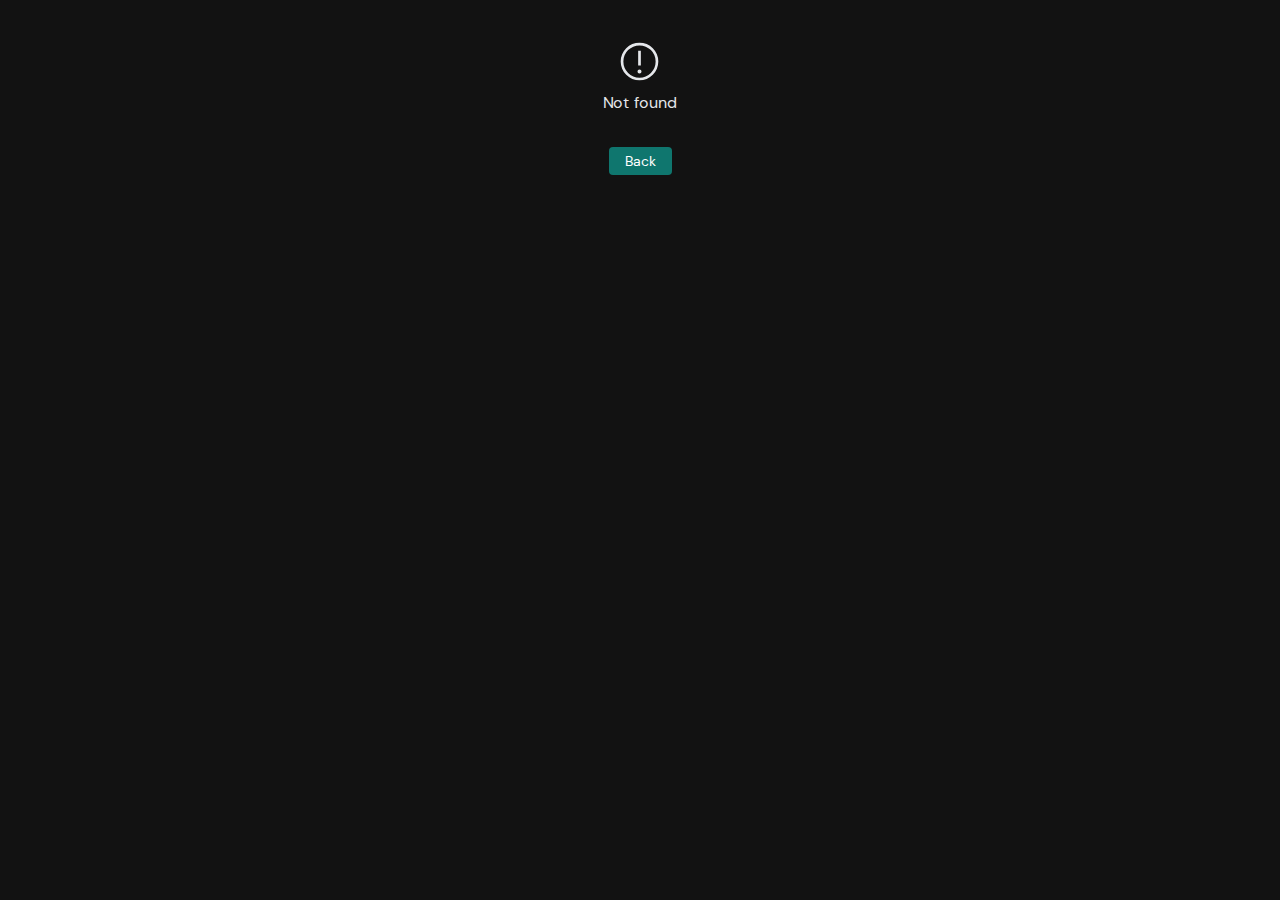
<file: index.html>
<!DOCTYPE html><html lang="en" data-beasties-container><head><meta charset="UTF-8"><meta name="viewport" content="width=device-width,initial-scale=1"><link rel="apple-touch-icon" href="/pwa-192x192.png"><link rel="mask-icon" href="/safari-pinned-tab.svg" color="#00aba9"><meta name="msapplication-TileColor" content="#00aba9"><script>!function(){const e=window.matchMedia&&window.matchMedia("(prefers-color-scheme: dark)").matches,t=localStorage.getItem("vueuse-color-scheme")||"auto";("dark"===t||e&&"light"!==t)&&document.documentElement.classList.toggle("dark",!0)}()</script><script type="module" async crossorigin src="/assets/app-Bvap1A28.js"></script><style>*,:after,:before{box-sizing:border-box;border-width:0;border-style:solid;border-color:var(--un-default-border-color,#e5e7eb)}:after,:before{--un-content:""}html{line-height:1.5;-webkit-text-size-adjust:100%;-moz-tab-size:4;tab-size:4;font-family:ui-sans-serif,system-ui,sans-serif,"Apple Color Emoji","Segoe UI Emoji",Segoe UI Symbol,"Noto Color Emoji";font-feature-settings:normal;font-variation-settings:normal;-webkit-tap-highlight-color:transparent}body{margin:0;line-height:inherit}h3{font-size:inherit;font-weight:inherit}a{color:inherit;text-decoration:inherit}button,input{font-family:inherit;font-feature-settings:inherit;font-variation-settings:inherit;font-size:100%;font-weight:inherit;line-height:inherit;color:inherit;margin:0;padding:0}button{text-transform:none}button{-webkit-appearance:button;background-color:transparent;background-image:none}h3,p{margin:0}input::placeholder{opacity:1;color:#9ca3af}button{cursor:pointer}.shiki{color:var(--shiki-light);background:var(--shiki-light-bg)}#app,body,html{height:100%;margin:0;padding:0}*,:after,:before{--un-rotate:0;--un-rotate-x:0;--un-rotate-y:0;--un-rotate-z:0;--un-scale-x:1;--un-scale-y:1;--un-scale-z:1;--un-skew-x:0;--un-skew-y:0;--un-translate-x:0;--un-translate-y:0;--un-translate-z:0;--un-pan-x: ;--un-pan-y: ;--un-pinch-zoom: ;--un-scroll-snap-strictness:proximity;--un-ordinal: ;--un-slashed-zero: ;--un-numeric-figure: ;--un-numeric-spacing: ;--un-numeric-fraction: ;--un-border-spacing-x:0;--un-border-spacing-y:0;--un-ring-offset-shadow:0 0 rgb(0 0 0 / 0);--un-ring-shadow:0 0 rgb(0 0 0 / 0);--un-shadow-inset: ;--un-shadow:0 0 rgb(0 0 0 / 0);--un-ring-inset: ;--un-ring-offset-width:0px;--un-ring-offset-color:#fff;--un-ring-width:0px;--un-ring-color:rgb(147 197 253 / .5);--un-blur: ;--un-brightness: ;--un-contrast: ;--un-drop-shadow: ;--un-grayscale: ;--un-hue-rotate: ;--un-invert: ;--un-saturate: ;--un-sepia: ;--un-backdrop-blur: ;--un-backdrop-brightness: ;--un-backdrop-contrast: ;--un-backdrop-grayscale: ;--un-backdrop-hue-rotate: ;--un-backdrop-invert: ;--un-backdrop-opacity: ;--un-backdrop-saturate: ;--un-backdrop-sepia: }@font-face{font-family:DM Mono;font-style:normal;font-weight:400;font-display:swap;src:url(/assets/fonts/dmmono-bb868a37.woff2) format("woff2");unicode-range:U+0100-02BA,U+02BD-02C5,U+02C7-02CC,U+02CE-02D7,U+02DD-02FF,U+0304,U+0308,U+0329,U+1D00-1DBF,U+1E00-1E9F,U+1EF2-1EFF,U+2020,U+20A0-20AB,U+20AD-20C0,U+2113,U+2C60-2C7F,U+A720-A7FF}@font-face{font-family:DM Mono;font-style:normal;font-weight:400;font-display:swap;src:url(/assets/fonts/dmmono-8beacb38.woff2) format("woff2");unicode-range:U+0000-00FF,U+0131,U+0152-0153,U+02BB-02BC,U+02C6,U+02DA,U+02DC,U+0304,U+0308,U+0329,U+2000-206F,U+20AC,U+2122,U+2191,U+2193,U+2212,U+2215,U+FEFF,U+FFFD}@font-face{font-family:DM Sans;font-style:normal;font-weight:400;font-display:swap;src:url(/assets/fonts/dmsans-bde470c1.woff2) format("woff2");unicode-range:U+0100-02BA,U+02BD-02C5,U+02C7-02CC,U+02CE-02D7,U+02DD-02FF,U+0304,U+0308,U+0329,U+1D00-1DBF,U+1E00-1E9F,U+1EF2-1EFF,U+2020,U+20A0-20AB,U+20AD-20C0,U+2113,U+2C60-2C7F,U+A720-A7FF}@font-face{font-family:DM Sans;font-style:normal;font-weight:400;font-display:swap;src:url(/assets/fonts/dmsans-a41acbfa.woff2) format("woff2");unicode-range:U+0000-00FF,U+0131,U+0152-0153,U+02BB-02BC,U+02C6,U+02DA,U+02DC,U+0304,U+0308,U+0329,U+2000-206F,U+20AC,U+2122,U+2191,U+2193,U+2212,U+2215,U+FEFF,U+FFFD}[i-carbon-campsite=""]{--un-icon:url("data:image/svg+xml;utf8,%3Csvg viewBox='0 0 32 32' width='1.2em' height='1.2em' xmlns='http://www.w3.org/2000/svg' %3E%3Cpath fill='currentColor' d='M27.562 26L17.17 8.928l2.366-3.888L17.828 4L16 7.005L14.17 4l-1.708 1.04l2.367 3.888L4.438 26H2v2h28v-2ZM16 10.85L25.22 26H17v-8h-2v8H6.78Z'/%3E%3C/svg%3E");-webkit-mask:var(--un-icon) no-repeat;mask:var(--un-icon) no-repeat;-webkit-mask-size:100% 100%;mask-size:100% 100%;background-color:currentColor;color:inherit;width:1.2em;height:1.2em}[i-carbon-code=""]{--un-icon:url("data:image/svg+xml;utf8,%3Csvg viewBox='0 0 32 32' width='1.2em' height='1.2em' xmlns='http://www.w3.org/2000/svg' %3E%3Cpath fill='currentColor' d='m31 16l-7 7l-1.41-1.41L28.17 16l-5.58-5.59L24 9zM1 16l7-7l1.41 1.41L3.83 16l5.58 5.59L8 23zm11.42 9.484L17.64 6l1.932.517L14.352 26z'/%3E%3C/svg%3E");-webkit-mask:var(--un-icon) no-repeat;mask:var(--un-icon) no-repeat;-webkit-mask-size:100% 100%;mask-size:100% 100%;background-color:currentColor;color:inherit;width:1.2em;height:1.2em}[i-carbon-dicom-overlay=""]{--un-icon:url("data:image/svg+xml;utf8,%3Csvg viewBox='0 0 32 32' width='1.2em' height='1.2em' xmlns='http://www.w3.org/2000/svg' %3E%3Cpath d='M28 6v20H4V6h24m0-2H4a2 2 0 0 0-2 2v20a2 2 0 0 0 2 2h24a2 2 0 0 0 2-2V6a2 2 0 0 0-2-2z' fill='currentColor'/%3E%3Cpath d='M6 8h10v2H6z' fill='currentColor'/%3E%3Cpath d='M6 12h10v2H6z' fill='currentColor'/%3E%3Cpath d='M6 16h6v2H6z' fill='currentColor'/%3E%3C/svg%3E");-webkit-mask:var(--un-icon) no-repeat;mask:var(--un-icon) no-repeat;-webkit-mask-size:100% 100%;mask-size:100% 100%;background-color:currentColor;color:inherit;width:1.2em;height:1.2em}[i-carbon-language=""]{--un-icon:url("data:image/svg+xml;utf8,%3Csvg viewBox='0 0 32 32' width='1.2em' height='1.2em' xmlns='http://www.w3.org/2000/svg' %3E%3Cpath fill='currentColor' d='M18 19h6v2h-6zm0-4h12v2H18zm0-4h12v2H18zm-4 10v-2H9v-2H7v2H2v2h8.215a8.6 8.6 0 0 1-2.216 3.977A9.3 9.3 0 0 1 6.552 23H4.333a10.9 10.9 0 0 0 2.145 3.297A14.7 14.7 0 0 1 3 28.127L3.702 30a16.4 16.4 0 0 0 4.29-2.336A16.5 16.5 0 0 0 12.299 30L13 28.127A14.7 14.7 0 0 1 9.523 26.3a10.3 10.3 0 0 0 2.729-5.3zm-2.833-8h2.166L8.75 2H6.583L2 13h2.166L5 11h5.334zM5.833 9l1.834-4.4L9.5 9z'/%3E%3C/svg%3E");-webkit-mask:var(--un-icon) no-repeat;mask:var(--un-icon) no-repeat;-webkit-mask-size:100% 100%;mask-size:100% 100%;background-color:currentColor;color:inherit;width:1.2em;height:1.2em}[i-carbon-logo-github=""]{--un-icon:url("data:image/svg+xml;utf8,%3Csvg viewBox='0 0 32 32' width='1.2em' height='1.2em' xmlns='http://www.w3.org/2000/svg' %3E%3Cpath fill='currentColor' fill-rule='evenodd' d='M16 2a14 14 0 0 0-4.43 27.28c.7.13 1-.3 1-.67v-2.38c-3.89.84-4.71-1.88-4.71-1.88a3.7 3.7 0 0 0-1.62-2.05c-1.27-.86.1-.85.1-.85a2.94 2.94 0 0 1 2.14 1.45a3 3 0 0 0 4.08 1.16a2.93 2.93 0 0 1 .88-1.87c-3.1-.36-6.37-1.56-6.37-6.92a5.4 5.4 0 0 1 1.44-3.76a5 5 0 0 1 .14-3.7s1.17-.38 3.85 1.43a13.3 13.3 0 0 1 7 0c2.67-1.81 3.84-1.43 3.84-1.43a5 5 0 0 1 .14 3.7a5.4 5.4 0 0 1 1.44 3.76c0 5.38-3.27 6.56-6.39 6.91a3.33 3.33 0 0 1 .95 2.59v3.84c0 .46.25.81 1 .67A14 14 0 0 0 16 2'/%3E%3C/svg%3E");-webkit-mask:var(--un-icon) no-repeat;mask:var(--un-icon) no-repeat;-webkit-mask-size:100% 100%;mask-size:100% 100%;background-color:currentColor;color:inherit;width:1.2em;height:1.2em}[i~=carbon-sun]{--un-icon:url("data:image/svg+xml;utf8,%3Csvg viewBox='0 0 32 32' width='1.2em' height='1.2em' xmlns='http://www.w3.org/2000/svg' %3E%3Cpath fill='currentColor' d='M16 12.005a4 4 0 1 1-4 4a4.005 4.005 0 0 1 4-4m0-2a6 6 0 1 0 6 6a6 6 0 0 0-6-6M5.394 6.813L6.81 5.399l3.505 3.506L8.9 10.319zM2 15.005h5v2H2zm3.394 10.193L8.9 21.692l1.414 1.414l-3.505 3.506zM15 25.005h2v5h-2zm6.687-1.9l1.414-1.414l3.506 3.506l-1.414 1.414zm3.313-8.1h5v2h-5zm-3.313-6.101l3.506-3.506l1.414 1.414l-3.506 3.506zM15 2.005h2v5h-2z'/%3E%3C/svg%3E");-webkit-mask:var(--un-icon) no-repeat;mask:var(--un-icon) no-repeat;-webkit-mask-size:100% 100%;mask-size:100% 100%;background-color:currentColor;color:inherit;width:1.2em;height:1.2em}.prose :where(h1,h2,h3,h4,h5,h6):not(:where(.not-prose,.not-prose *)){color:var(--un-prose-headings);font-weight:600;line-height:1.25}.prose :where(a):not(:where(.not-prose,.not-prose *)){color:var(--un-prose-links);text-decoration:underline;font-weight:500}.prose :where(a code):not(:where(.not-prose,.not-prose *)){color:var(--un-prose-links)}.prose :where(p,ul,ol,pre):not(:where(.not-prose,.not-prose *)){margin:1em 0;line-height:1.75}.prose :where(blockquote):not(:where(.not-prose,.not-prose *)){margin:1em 0;padding-left:1em;font-style:italic;border-left:.25em solid var(--un-prose-borders)}.prose :where(h1):not(:where(.not-prose,.not-prose *)){margin:1rem 0;font-size:2.25em}.prose :where(h2):not(:where(.not-prose,.not-prose *)){margin:1.75em 0 .5em;font-size:1.75em}.prose :where(h3):not(:where(.not-prose,.not-prose *)){margin:1.5em 0 .5em;font-size:1.375em}.prose :where(h4):not(:where(.not-prose,.not-prose *)){margin:1em 0;font-size:1.125em}.prose :where(img,video):not(:where(.not-prose,.not-prose *)){max-width:100%}.prose :where(figure,picture):not(:where(.not-prose,.not-prose *)){margin:1em 0}.prose :where(figcaption):not(:where(.not-prose,.not-prose *)){color:var(--un-prose-captions);font-size:.875em}.prose :where(code):not(:where(.not-prose,.not-prose *)){color:var(--un-prose-code);font-size:.875em;font-weight:600;font-family:DM Mono,ui-monospace,SFMono-Regular,Menlo,Monaco,Consolas,Liberation Mono,Courier New,monospace}.prose :where(:not(pre)>code):not(:where(.not-prose,.not-prose *)):after,.prose :where(:not(pre)>code):not(:where(.not-prose,.not-prose *)):before{content:"`"}.prose :where(pre):not(:where(.not-prose,.not-prose *)){padding:1.25rem 1.5rem;overflow-x:auto;border-radius:.375rem}.prose :where(pre,code):not(:where(.not-prose,.not-prose *)){white-space:pre;word-spacing:normal;word-break:normal;word-wrap:normal;-moz-tab-size:4;-o-tab-size:4;tab-size:4;-webkit-hyphens:none;-moz-hyphens:none;hyphens:none;background:0 0}.prose :where(pre code):not(:where(.not-prose,.not-prose *)){font-weight:inherit}.prose :where(ol,ul):not(:where(.not-prose,.not-prose *)){padding-left:1.25em}.prose :where(ol):not(:where(.not-prose,.not-prose *)){list-style-type:decimal}.prose :where(ol[type=A]):not(:where(.not-prose,.not-prose *)){list-style-type:upper-alpha}.prose :where(ol[type=a]):not(:where(.not-prose,.not-prose *)){list-style-type:lower-alpha}.prose :where(ol[type=A s]):not(:where(.not-prose,.not-prose *)){list-style-type:upper-alpha}.prose :where(ol[type=a s]):not(:where(.not-prose,.not-prose *)){list-style-type:lower-alpha}.prose :where(ol[type=I]):not(:where(.not-prose,.not-prose *)){list-style-type:upper-roman}.prose :where(ol[type=i]):not(:where(.not-prose,.not-prose *)){list-style-type:lower-roman}.prose :where(ol[type=I s]):not(:where(.not-prose,.not-prose *)){list-style-type:upper-roman}.prose :where(ol[type=i s]):not(:where(.not-prose,.not-prose *)){list-style-type:lower-roman}.prose :where(ol[type="1"]):not(:where(.not-prose,.not-prose *)){list-style-type:decimal}.prose :where(ul):not(:where(.not-prose,.not-prose *)){list-style-type:disc}.prose :where(ol>li):not(:where(.not-prose,.not-prose *))::marker,.prose :where(summary):not(:where(.not-prose,.not-prose *))::marker,.prose :where(ul>li):not(:where(.not-prose,.not-prose *))::marker{color:var(--un-prose-lists)}.prose :where(hr):not(:where(.not-prose,.not-prose *)){margin:2em 0;border:1px solid var(--un-prose-hr)}.prose :where(table):not(:where(.not-prose,.not-prose *)){display:block;margin:1em 0;border-collapse:collapse;overflow-x:auto}.prose :where(tr):not(:where(.not-prose,.not-prose *)):nth-child(2n){background:var(--un-prose-bg-soft)}.prose :where(td,th):not(:where(.not-prose,.not-prose *)){border:1px solid var(--un-prose-borders);padding:.625em 1em}.prose :where(abbr):not(:where(.not-prose,.not-prose *)){cursor:help}.prose :where(kbd):not(:where(.not-prose,.not-prose *)){color:var(--un-prose-code);border:1px solid;padding:.25rem .5rem;font-size:.875em;border-radius:.25rem}.prose :where(details):not(:where(.not-prose,.not-prose *)){margin:1em 0;padding:1.25rem 1.5rem;background:var(--un-prose-bg-soft)}.prose :where(summary):not(:where(.not-prose,.not-prose *)){cursor:pointer;font-weight:600}.prose{color:var(--un-prose-body);max-width:65ch}[btn=""]{display:inline-block;cursor:pointer;border-radius:.25rem;--un-bg-opacity:1;background-color:rgb(15 118 110 / var(--un-bg-opacity));padding:.25rem 1rem;--un-text-opacity:1;color:rgb(255 255 255 / var(--un-text-opacity));outline:2px solid transparent!important;outline-offset:2px!important}[icon-btn=""]{display:inline-block;cursor:pointer;-webkit-user-select:none;user-select:none;opacity:.75;transition-property:color,background-color,border-color,text-decoration-color,fill,stroke,opacity,box-shadow,transform,filter,backdrop-filter;transition-timing-function:cubic-bezier(.4,0,.2,1);transition-duration:.15s;transition-duration:.2s}[btn=""]:disabled{cursor:default;--un-bg-opacity:1;background-color:rgb(75 85 99 / var(--un-bg-opacity));opacity:.5}[btn=""]:hover{--un-bg-opacity:1;background-color:rgb(17 94 89 / var(--un-bg-opacity))}[icon-btn=""]:hover{--un-text-opacity:1;color:rgb(13 148 136 / var(--un-text-opacity));opacity:1}[grid=""]{display:grid}[grid-cols-1=""]{grid-template-columns:repeat(1,minmax(0,1fr))}[m-3=""]{margin:.75rem}.m-auto{margin:auto}[mx-auto=""]{margin-left:auto;margin-right:auto}.-mb-6{margin-bottom:-1.5rem}[mb-3=""]{margin-bottom:.75rem}[mt-5=""]{margin-top:1.25rem}[mt-6=""]{margin-top:1.5rem}[inline-block=""]{display:inline-block}[w~="250px"]{width:250px}[flex~="~"]{display:flex}[justify-center=""]{justify-content:center}[gap-3=""]{gap:.75rem}[flex~=gap-4]{gap:1rem}[border~="~"]{border-width:1px}[border~=gray-200]{--un-border-opacity:1;border-color:rgb(229 231 235 / var(--un-border-opacity))}[border~=rounded]{border-radius:.25rem}[bg~=transparent]{background-color:transparent}[px-4=""],[p~=x-4]{padding-left:1rem;padding-right:1rem}[py-10=""]{padding-top:2.5rem;padding-bottom:2.5rem}[py-4=""]{padding-top:1rem;padding-bottom:1rem}[p~=y-2]{padding-top:.5rem;padding-bottom:.5rem}.text-center,[text-center=""],[text~=center]{text-align:center}.text-left{text-align:left}[text-2xl=""]{font-size:1.5rem;line-height:2rem}.text-4xl,[text-4xl=""]{font-size:2.25rem;line-height:2.5rem}[text-lg=""]{font-size:1.125rem;line-height:1.75rem}[text-sm=""]{font-size:.875rem;line-height:1.25rem}[text-xl=""]{font-size:1.25rem;line-height:1.75rem}[text-blue-500=""]{--un-text-opacity:1;color:rgb(59 130 246 / var(--un-text-opacity))}[text~=gray-700]{--un-text-opacity:1;color:rgb(55 65 81 / var(--un-text-opacity))}[color~="#00aba9"]{--un-text-opacity:1;color:rgb(0 171 169 / var(--un-text-opacity))}.font-sans{font-family:DM Sans,ui-sans-serif,system-ui,-apple-system,BlinkMacSystemFont,Segoe UI,Roboto,Helvetica Neue,Arial,Noto Sans,sans-serif,"Apple Color Emoji","Segoe UI Emoji",Segoe UI Symbol,"Noto Color Emoji"}[opacity-75=""]{opacity:.75}[opacity-50=""]{opacity:.5}[outline~=none]{outline:2px solid transparent;outline-offset:2px}@media (min-width:640px){[sm\:grid-cols-2=""]{grid-template-columns:repeat(2,minmax(0,1fr))}}.tool-list[data-v-95300c0d]{text-align:left;max-width:300px;margin:0 auto 2rem}.tool-item[data-v-95300c0d]{display:flex;align-items:center;gap:10px;padding:12px;border:1px solid #ddd;border-radius:6px;text-decoration:none;color:inherit;transition:background-color .2s}.tool-item[data-v-95300c0d]:hover{background-color:#f5f5f5}</style><link rel="preload" crossorigin href="/assets/app-CZhlxywy.css" as="style"><link rel="manifest" href="/manifest.webmanifest"><link rel="modulepreload" crossorigin href="/assets/home-B2ALByWF.js"><link rel="modulepreload" crossorigin href="/assets/index-CUvoQhWi.js"><link rel="preload" href="/assets/index-VtIbGUNK.css" as="style"><title>Home</title><meta name="description" content="Opinionated Vite Starter Template"><meta name="theme-color" content="#00aba9"><link rel="icon" type="image/svg+xml" href="/favicon.svg"><link rel="preload" as="font" crossorigin="anonymous" href="/assets/fonts/dmmono-bb868a37.woff2"><link rel="preload" as="font" crossorigin="anonymous" href="/assets/fonts/dmmono-8beacb38.woff2"><link rel="preload" as="font" crossorigin="anonymous" href="/assets/fonts/dmsans-bde470c1.woff2"><link rel="preload" as="font" crossorigin="anonymous" href="/assets/fonts/dmsans-a41acbfa.woff2"><link rel="preload" as="font" crossorigin="anonymous" href="/assets/fonts/dmserifdisplay-0130f618.woff2"><link rel="preload" as="font" crossorigin="anonymous" href="/assets/fonts/dmserifdisplay-f5962a4e.woff2"></head><body class="font-sans"><div id="app" data-server-rendered="true"><main px-4 py-10 text="center gray-700 dark:gray-200"><div data-v-95300c0d><div text-4xl data-v-95300c0d><div i-carbon-campsite inline-block data-v-95300c0d></div></div><p data-v-95300c0d><a rel="noreferrer" href="https://github.com/antfu/vitesse" target="_blank" data-v-95300c0d>Vitesse</a></p><p data-v-95300c0d><em text-sm opacity-75 data-v-95300c0d>Opinionated Vite Starter Template</em></p><div py-4 data-v-95300c0d></div><div class="tool-list mb-8" data-v-95300c0d><h3 mb-3 text-lg data-v-95300c0d>工具列表</h3><div grid grid-cols-1 gap-3 sm:grid-cols-2 data-v-95300c0d><a href="/html-to-markdown" class="tool-item flex items-center gap-2 border rounded-md p-3 transition-colors hover:bg-gray-100 dark:hover:bg-gray-800" data-v-95300c0d><div i-carbon-code inline-block text-2xl text-blue-500 data-v-95300c0d></div><span data-v-95300c0d>HTML转Markdown</span></a></div></div><input id="input" value placeholder="What's your name?" autocomplete="false" type="text" p="x-4 y-2" w="250px" text="center" bg="transparent" border="~ rounded gray-200 dark:gray-700" outline="none active:none" data-v-95300c0d><label class="hidden" for="input" data-v-95300c0d>What's your name?</label><div data-v-95300c0d><button m-3 text-sm btn disabled="disabled" data-v-95300c0d>GO</button></div></div><nav flex="~ gap-4" mt-6 justify-center text-xl><a aria-current="page" href="/" class="router-link-active router-link-exact-active" icon-btn title="Home"><div i-carbon-campsite></div></a><button icon-btn title="Toggle dark mode"><div i="carbon-sun dark:carbon-moon"></div></button><a icon-btn title="Change languages"><div i-carbon-language></div></a><a href="/about" class icon-btn title="About" data-test-id="about"><div i-carbon-dicom-overlay></div></a><a icon-btn rel="noreferrer" href="https://github.com/antfu/vitesse" target="_blank" title="GitHub"><div i-carbon-logo-github></div></a></nav><div mx-auto mt-5 text-center text-sm opacity-50>[Home Layout]</div></main></div><script>window.__INITIAL_STATE__='{"pinia":{"user":{"savedName":""}}}'</script><noscript>This website requires JavaScript to function properly. Please enable JavaScript to continue.</noscript><link rel="stylesheet" href="/assets/index-VtIbGUNK.css"><link rel="stylesheet" crossorigin href="/assets/app-CZhlxywy.css"></body></html>
</file>
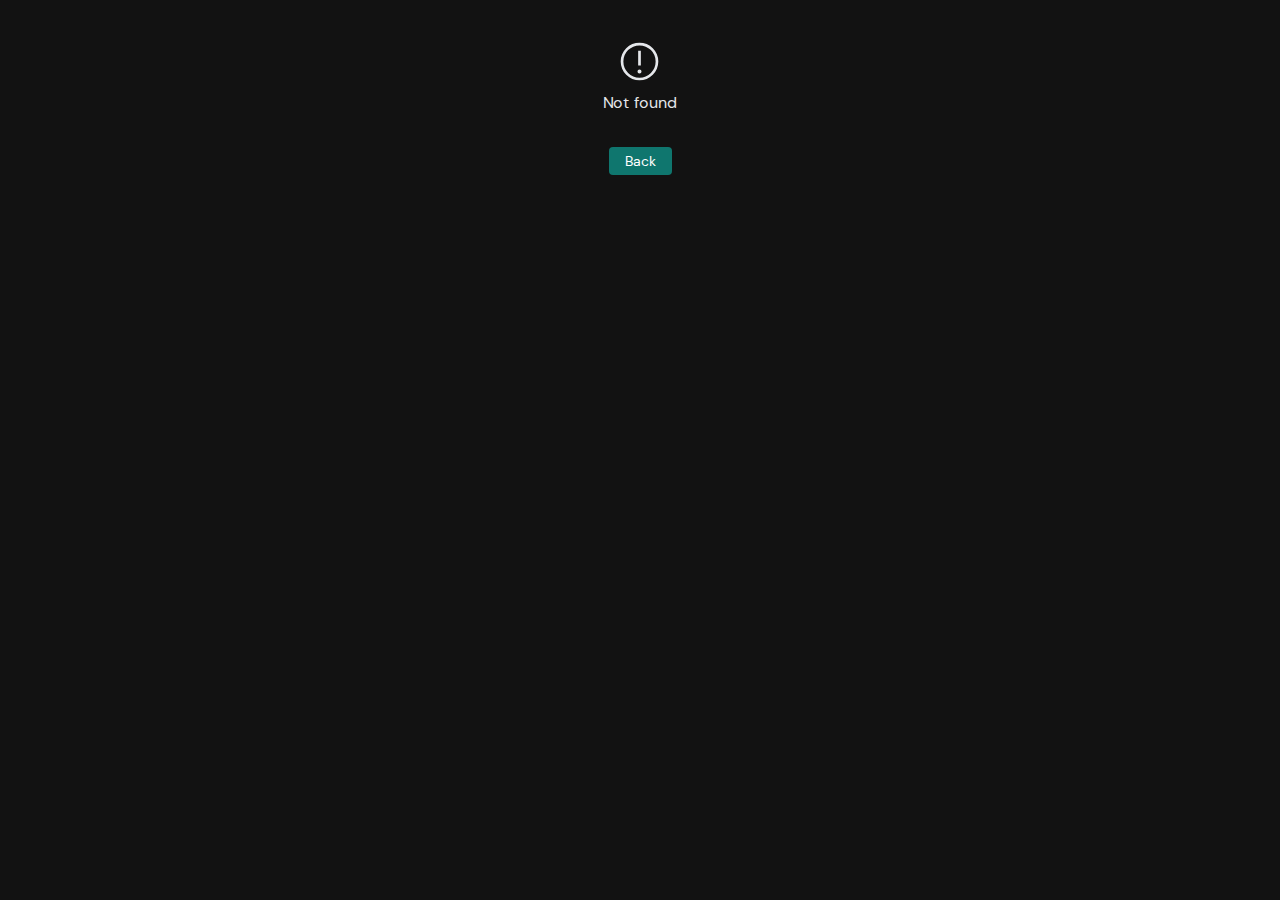
<file: about.html>
<!DOCTYPE html><html lang="en" data-beasties-container><head><meta charset="UTF-8"><meta name="viewport" content="width=device-width,initial-scale=1"><link rel="apple-touch-icon" href="/pwa-192x192.png"><link rel="mask-icon" href="/safari-pinned-tab.svg" color="#00aba9"><meta name="msapplication-TileColor" content="#00aba9"><script>!function(){const e=window.matchMedia&&window.matchMedia("(prefers-color-scheme: dark)").matches,t=localStorage.getItem("vueuse-color-scheme")||"auto";("dark"===t||e&&"light"!==t)&&document.documentElement.classList.toggle("dark",!0)}()</script><script type="module" async crossorigin src="/assets/app-CXvQwsbi.js"></script><style>*,:after,:before{box-sizing:border-box;border-width:0;border-style:solid;border-color:var(--un-default-border-color,#e5e7eb)}:after,:before{--un-content:""}html{line-height:1.5;-webkit-text-size-adjust:100%;-moz-tab-size:4;tab-size:4;font-family:ui-sans-serif,system-ui,sans-serif,"Apple Color Emoji","Segoe UI Emoji",Segoe UI Symbol,"Noto Color Emoji";font-feature-settings:normal;font-variation-settings:normal;-webkit-tap-highlight-color:transparent}body{margin:0;line-height:inherit}h3{font-size:inherit;font-weight:inherit}a{color:inherit;text-decoration:inherit}strong{font-weight:bolder}code,pre{font-family:ui-monospace,SFMono-Regular,Menlo,Monaco,Consolas,Liberation Mono,Courier New,monospace;font-feature-settings:normal;font-variation-settings:normal;font-size:1em}button{font-family:inherit;font-feature-settings:inherit;font-variation-settings:inherit;font-size:100%;font-weight:inherit;line-height:inherit;color:inherit;margin:0;padding:0}button{text-transform:none}button{-webkit-appearance:button;background-color:transparent;background-image:none}h3,p,pre{margin:0}button{cursor:pointer}.prose pre:not(.shiki){padding:0}.prose .shiki{font-family:DM Mono,monospace;font-size:1.2em;line-height:1.4}.shiki span{color:var(--shiki-light);background:var(--shiki-light-bg)}#app,body,html{height:100%;margin:0;padding:0}*,:after,:before{--un-rotate:0;--un-rotate-x:0;--un-rotate-y:0;--un-rotate-z:0;--un-scale-x:1;--un-scale-y:1;--un-scale-z:1;--un-skew-x:0;--un-skew-y:0;--un-translate-x:0;--un-translate-y:0;--un-translate-z:0;--un-pan-x: ;--un-pan-y: ;--un-pinch-zoom: ;--un-scroll-snap-strictness:proximity;--un-ordinal: ;--un-slashed-zero: ;--un-numeric-figure: ;--un-numeric-spacing: ;--un-numeric-fraction: ;--un-border-spacing-x:0;--un-border-spacing-y:0;--un-ring-offset-shadow:0 0 rgb(0 0 0 / 0);--un-ring-shadow:0 0 rgb(0 0 0 / 0);--un-shadow-inset: ;--un-shadow:0 0 rgb(0 0 0 / 0);--un-ring-inset: ;--un-ring-offset-width:0px;--un-ring-offset-color:#fff;--un-ring-width:0px;--un-ring-color:rgb(147 197 253 / .5);--un-blur: ;--un-brightness: ;--un-contrast: ;--un-drop-shadow: ;--un-grayscale: ;--un-hue-rotate: ;--un-invert: ;--un-saturate: ;--un-sepia: ;--un-backdrop-blur: ;--un-backdrop-brightness: ;--un-backdrop-contrast: ;--un-backdrop-grayscale: ;--un-backdrop-hue-rotate: ;--un-backdrop-invert: ;--un-backdrop-opacity: ;--un-backdrop-saturate: ;--un-backdrop-sepia: }@font-face{font-family:DM Mono;font-style:normal;font-weight:400;font-display:swap;src:url(/assets/fonts/dmmono-bb868a37.woff2) format("woff2");unicode-range:U+0100-02BA,U+02BD-02C5,U+02C7-02CC,U+02CE-02D7,U+02DD-02FF,U+0304,U+0308,U+0329,U+1D00-1DBF,U+1E00-1E9F,U+1EF2-1EFF,U+2020,U+20A0-20AB,U+20AD-20C0,U+2113,U+2C60-2C7F,U+A720-A7FF}@font-face{font-family:DM Mono;font-style:normal;font-weight:400;font-display:swap;src:url(/assets/fonts/dmmono-8beacb38.woff2) format("woff2");unicode-range:U+0000-00FF,U+0131,U+0152-0153,U+02BB-02BC,U+02C6,U+02DA,U+02DC,U+0304,U+0308,U+0329,U+2000-206F,U+20AC,U+2122,U+2191,U+2193,U+2212,U+2215,U+FEFF,U+FFFD}@font-face{font-family:DM Sans;font-style:normal;font-weight:400;font-display:swap;src:url(/assets/fonts/dmsans-bde470c1.woff2) format("woff2");unicode-range:U+0100-02BA,U+02BD-02C5,U+02C7-02CC,U+02CE-02D7,U+02DD-02FF,U+0304,U+0308,U+0329,U+1D00-1DBF,U+1E00-1E9F,U+1EF2-1EFF,U+2020,U+20A0-20AB,U+20AD-20C0,U+2113,U+2C60-2C7F,U+A720-A7FF}@font-face{font-family:DM Sans;font-style:normal;font-weight:400;font-display:swap;src:url(/assets/fonts/dmsans-a41acbfa.woff2) format("woff2");unicode-range:U+0000-00FF,U+0131,U+0152-0153,U+02BB-02BC,U+02C6,U+02DA,U+02DC,U+0304,U+0308,U+0329,U+2000-206F,U+20AC,U+2122,U+2191,U+2193,U+2212,U+2215,U+FEFF,U+FFFD}[i-carbon-campsite=""]{--un-icon:url("data:image/svg+xml;utf8,%3Csvg viewBox='0 0 32 32' width='1.2em' height='1.2em' xmlns='http://www.w3.org/2000/svg' %3E%3Cpath fill='currentColor' d='M27.562 26L17.17 8.928l2.366-3.888L17.828 4L16 7.005L14.17 4l-1.708 1.04l2.367 3.888L4.438 26H2v2h28v-2ZM16 10.85L25.22 26H17v-8h-2v8H6.78Z'/%3E%3C/svg%3E");-webkit-mask:var(--un-icon) no-repeat;mask:var(--un-icon) no-repeat;-webkit-mask-size:100% 100%;mask-size:100% 100%;background-color:currentColor;color:inherit;width:1.2em;height:1.2em}[i-carbon-dicom-overlay=""]{--un-icon:url("data:image/svg+xml;utf8,%3Csvg viewBox='0 0 32 32' width='1.2em' height='1.2em' xmlns='http://www.w3.org/2000/svg' %3E%3Cpath d='M28 6v20H4V6h24m0-2H4a2 2 0 0 0-2 2v20a2 2 0 0 0 2 2h24a2 2 0 0 0 2-2V6a2 2 0 0 0-2-2z' fill='currentColor'/%3E%3Cpath d='M6 8h10v2H6z' fill='currentColor'/%3E%3Cpath d='M6 12h10v2H6z' fill='currentColor'/%3E%3Cpath d='M6 16h6v2H6z' fill='currentColor'/%3E%3C/svg%3E");-webkit-mask:var(--un-icon) no-repeat;mask:var(--un-icon) no-repeat;-webkit-mask-size:100% 100%;mask-size:100% 100%;background-color:currentColor;color:inherit;width:1.2em;height:1.2em}[i-carbon-language=""]{--un-icon:url("data:image/svg+xml;utf8,%3Csvg viewBox='0 0 32 32' width='1.2em' height='1.2em' xmlns='http://www.w3.org/2000/svg' %3E%3Cpath fill='currentColor' d='M18 19h6v2h-6zm0-4h12v2H18zm0-4h12v2H18zm-4 10v-2H9v-2H7v2H2v2h8.215a8.6 8.6 0 0 1-2.216 3.977A9.3 9.3 0 0 1 6.552 23H4.333a10.9 10.9 0 0 0 2.145 3.297A14.7 14.7 0 0 1 3 28.127L3.702 30a16.4 16.4 0 0 0 4.29-2.336A16.5 16.5 0 0 0 12.299 30L13 28.127A14.7 14.7 0 0 1 9.523 26.3a10.3 10.3 0 0 0 2.729-5.3zm-2.833-8h2.166L8.75 2H6.583L2 13h2.166L5 11h5.334zM5.833 9l1.834-4.4L9.5 9z'/%3E%3C/svg%3E");-webkit-mask:var(--un-icon) no-repeat;mask:var(--un-icon) no-repeat;-webkit-mask-size:100% 100%;mask-size:100% 100%;background-color:currentColor;color:inherit;width:1.2em;height:1.2em}[i-carbon-logo-github=""]{--un-icon:url("data:image/svg+xml;utf8,%3Csvg viewBox='0 0 32 32' width='1.2em' height='1.2em' xmlns='http://www.w3.org/2000/svg' %3E%3Cpath fill='currentColor' fill-rule='evenodd' d='M16 2a14 14 0 0 0-4.43 27.28c.7.13 1-.3 1-.67v-2.38c-3.89.84-4.71-1.88-4.71-1.88a3.7 3.7 0 0 0-1.62-2.05c-1.27-.86.1-.85.1-.85a2.94 2.94 0 0 1 2.14 1.45a3 3 0 0 0 4.08 1.16a2.93 2.93 0 0 1 .88-1.87c-3.1-.36-6.37-1.56-6.37-6.92a5.4 5.4 0 0 1 1.44-3.76a5 5 0 0 1 .14-3.7s1.17-.38 3.85 1.43a13.3 13.3 0 0 1 7 0c2.67-1.81 3.84-1.43 3.84-1.43a5 5 0 0 1 .14 3.7a5.4 5.4 0 0 1 1.44 3.76c0 5.38-3.27 6.56-6.39 6.91a3.33 3.33 0 0 1 .95 2.59v3.84c0 .46.25.81 1 .67A14 14 0 0 0 16 2'/%3E%3C/svg%3E");-webkit-mask:var(--un-icon) no-repeat;mask:var(--un-icon) no-repeat;-webkit-mask-size:100% 100%;mask-size:100% 100%;background-color:currentColor;color:inherit;width:1.2em;height:1.2em}[i~=carbon-sun]{--un-icon:url("data:image/svg+xml;utf8,%3Csvg viewBox='0 0 32 32' width='1.2em' height='1.2em' xmlns='http://www.w3.org/2000/svg' %3E%3Cpath fill='currentColor' d='M16 12.005a4 4 0 1 1-4 4a4.005 4.005 0 0 1 4-4m0-2a6 6 0 1 0 6 6a6 6 0 0 0-6-6M5.394 6.813L6.81 5.399l3.505 3.506L8.9 10.319zM2 15.005h5v2H2zm3.394 10.193L8.9 21.692l1.414 1.414l-3.505 3.506zM15 25.005h2v5h-2zm6.687-1.9l1.414-1.414l3.506 3.506l-1.414 1.414zm3.313-8.1h5v2h-5zm-3.313-6.101l3.506-3.506l1.414 1.414l-3.506 3.506zM15 2.005h2v5h-2z'/%3E%3C/svg%3E");-webkit-mask:var(--un-icon) no-repeat;mask:var(--un-icon) no-repeat;-webkit-mask-size:100% 100%;mask-size:100% 100%;background-color:currentColor;color:inherit;width:1.2em;height:1.2em}[icon-btn=""]{display:inline-block;cursor:pointer;-webkit-user-select:none;user-select:none;opacity:.75;transition-property:color,background-color,border-color,text-decoration-color,fill,stroke,opacity,box-shadow,transform,filter,backdrop-filter;transition-timing-function:cubic-bezier(.4,0,.2,1);transition-duration:.15s;transition-duration:.2s}[icon-btn=""]:hover{--un-text-opacity:1;color:rgb(13 148 136 / var(--un-text-opacity));opacity:1}[mx-auto=""]{margin-left:auto;margin-right:auto}[mt-5=""]{margin-top:1.25rem}[mt-6=""]{margin-top:1.5rem}[flex~="~"]{display:flex}[justify-center=""]{justify-content:center}[flex~=gap-4]{gap:1rem}[px-4=""]{padding-left:1rem;padding-right:1rem}[py-10=""]{padding-top:2.5rem;padding-bottom:2.5rem}[text-center=""],[text~=center]{text-align:center}[text-sm=""]{font-size:.875rem;line-height:1.25rem}[text-xl=""]{font-size:1.25rem;line-height:1.75rem}[text~=gray-700]{--un-text-opacity:1;color:rgb(55 65 81 / var(--un-text-opacity))}[color~="#00aba9"]{--un-text-opacity:1;color:rgb(0 171 169 / var(--un-text-opacity))}.font-sans{font-family:DM Sans,ui-sans-serif,system-ui,-apple-system,BlinkMacSystemFont,Segoe UI,Roboto,Helvetica Neue,Arial,Noto Sans,sans-serif,"Apple Color Emoji","Segoe UI Emoji",Segoe UI Symbol,"Noto Color Emoji"}[opacity-50=""]{opacity:.5}</style><link rel="preload" crossorigin href="/assets/app-CZhlxywy.css" as="style"><link rel="manifest" href="/manifest.webmanifest"><link rel="modulepreload" crossorigin href="/assets/default-BxMbEtxM.js"><link rel="modulepreload" crossorigin href="/assets/about-WkfnsdI1.js"><title>About</title><meta name="description" content="Opinionated Vite Starter Template"><meta name="theme-color" content="#00aba9"><link rel="icon" type="image/svg+xml" href="/favicon.svg"><meta property="og:title" content="About"><meta name="twitter:title" content="About"><link rel="preload" as="font" crossorigin="anonymous" href="/assets/fonts/dmmono-bb868a37.woff2"><link rel="preload" as="font" crossorigin="anonymous" href="/assets/fonts/dmmono-8beacb38.woff2"><link rel="preload" as="font" crossorigin="anonymous" href="/assets/fonts/dmsans-bde470c1.woff2"><link rel="preload" as="font" crossorigin="anonymous" href="/assets/fonts/dmsans-a41acbfa.woff2"><link rel="preload" as="font" crossorigin="anonymous" href="/assets/fonts/dmserifdisplay-0130f618.woff2"><link rel="preload" as="font" crossorigin="anonymous" href="/assets/fonts/dmserifdisplay-f5962a4e.woff2"></head><body class="font-sans"><div id="app" data-server-rendered="true"><main px-4 py-10 text="center gray-700 dark:gray-200"><div class="prose prose-sm m-auto text-left"><div class="text-center"><div i-carbon-dicom-overlay class="text-4xl -mb-6 m-auto"></div><h3>About</h3></div><p><a href="https://github.com/antfu/vitesse" target="_blank" rel="noopener">Vitesse</a> is an opinionated <a href="https://github.com/vitejs/vite" target="_blank" rel="noopener">Vite</a> starter template made by <a href="https://github.com/antfu" target="_blank" rel="noopener">@antfu</a> for mocking apps swiftly. With <strong>file-based routing</strong>, <strong>components auto importing</strong>, <strong>markdown support</strong>, I18n, PWA and uses <strong>UnoCSS</strong> for styling and icons.</p><pre class="shiki shiki-themes vitesse-light vitesse-dark" style="--shiki-light:#393a34;--shiki-dark:#dbd7caee;--shiki-light-bg:#ffffff;--shiki-dark-bg:#121212" tabindex="0"><code class="language-js"><span class="line"><span style="--shiki-light:#A0ADA0;--shiki-dark:#758575DD">// syntax highlighting example</span></span>
<span class="line"><span style="--shiki-light:#AB5959;--shiki-dark:#CB7676">function</span><span style="--shiki-light:#59873A;--shiki-dark:#80A665"> vitesse</span><span style="--shiki-light:#999999;--shiki-dark:#666666">()</span><span style="--shiki-light:#999999;--shiki-dark:#666666"> {</span></span>
<span class="line"><span style="--shiki-light:#AB5959;--shiki-dark:#CB7676">  const</span><span style="--shiki-light:#B07D48;--shiki-dark:#BD976A"> foo</span><span style="--shiki-light:#999999;--shiki-dark:#666666"> =</span><span style="--shiki-light:#B5695977;--shiki-dark:#C98A7D77"> '</span><span style="--shiki-light:#B56959;--shiki-dark:#C98A7D">bar</span><span style="--shiki-light:#B5695977;--shiki-dark:#C98A7D77">'</span></span>
<span class="line"><span style="--shiki-light:#B07D48;--shiki-dark:#BD976A">  console</span><span style="--shiki-light:#999999;--shiki-dark:#666666">.</span><span style="--shiki-light:#59873A;--shiki-dark:#80A665">log</span><span style="--shiki-light:#999999;--shiki-dark:#666666">(</span><span style="--shiki-light:#B07D48;--shiki-dark:#BD976A">foo</span><span style="--shiki-light:#999999;--shiki-dark:#666666">)</span></span>
<span class="line"><span style="--shiki-light:#999999;--shiki-dark:#666666">}</span></span></code></pre><p>Check out the <a href="https://github.com/antfu/vitesse" target="_blank" rel="noopener">GitHub repo</a> for more details.</p></div><nav flex="~ gap-4" mt-6 justify-center text-xl><a href="/" class icon-btn title="ToolKit"><div i-carbon-campsite></div></a><button icon-btn title="Toggle dark mode"><div i="carbon-sun dark:carbon-moon"></div></button><a icon-btn title="Change languages"><div i-carbon-language></div></a><a aria-current="page" href="/about" class="router-link-active router-link-exact-active" icon-btn title="About" data-test-id="about"><div i-carbon-dicom-overlay></div></a><a icon-btn rel="noreferrer" href="https://github.com/antfu/vitesse" target="_blank" title="GitHub"><div i-carbon-logo-github></div></a></nav><div mx-auto mt-5 text-center text-sm opacity-50>[Default Layout]</div></main></div><script>window.__INITIAL_STATE__='{"pinia":{}}'</script><noscript>This website requires JavaScript to function properly. Please enable JavaScript to continue.</noscript><link rel="stylesheet" crossorigin href="/assets/app-CZhlxywy.css"></body></html>
</file>
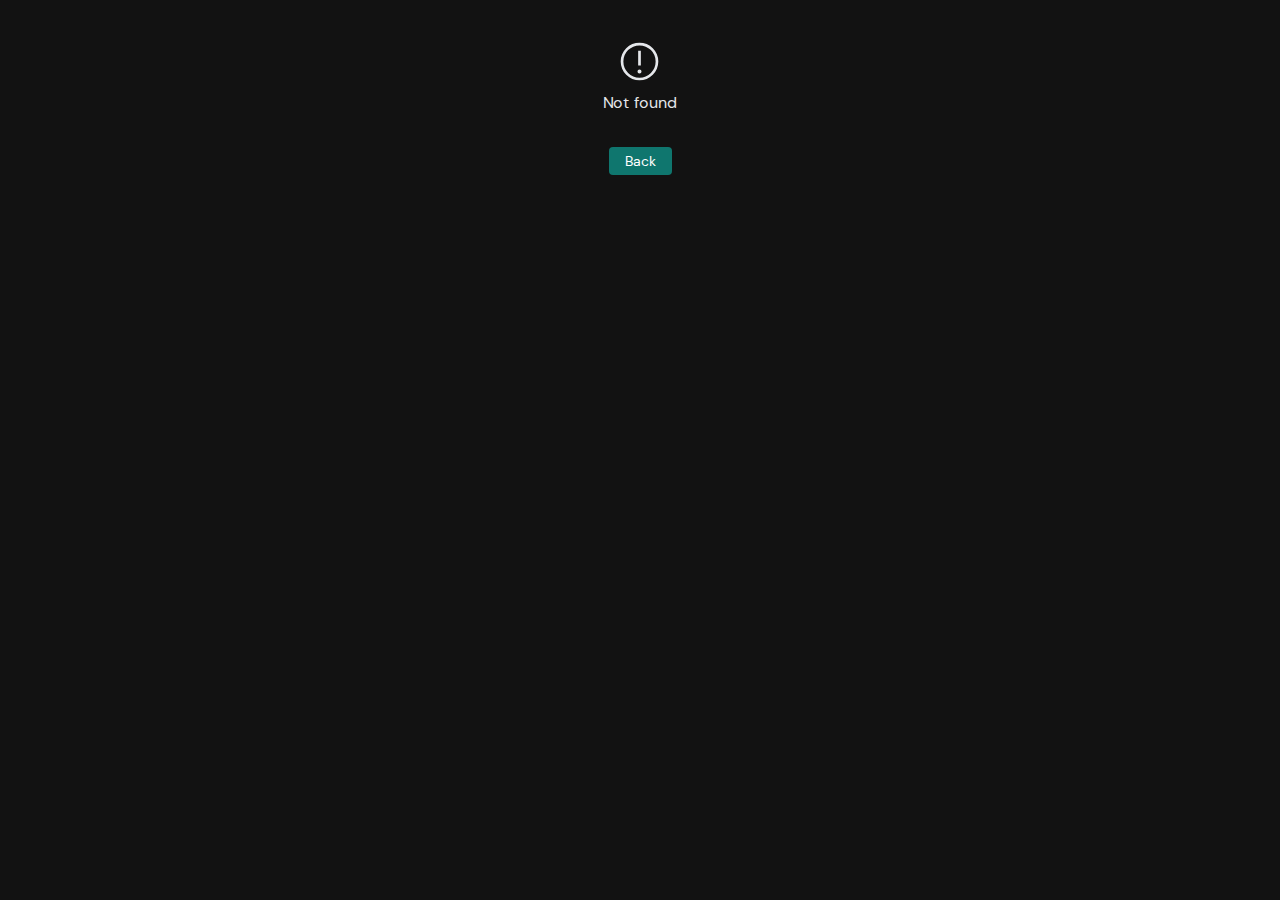
<file: html-to-markdown.html>
<!DOCTYPE html><html lang="en" data-beasties-container><head><meta charset="UTF-8"><meta name="viewport" content="width=device-width,initial-scale=1"><link rel="apple-touch-icon" href="/pwa-192x192.png"><link rel="mask-icon" href="/safari-pinned-tab.svg" color="#00aba9"><meta name="msapplication-TileColor" content="#00aba9"><script>!function(){const e=window.matchMedia&&window.matchMedia("(prefers-color-scheme: dark)").matches,t=localStorage.getItem("vueuse-color-scheme")||"auto";("dark"===t||e&&"light"!==t)&&document.documentElement.classList.toggle("dark",!0)}()</script><script type="module" async crossorigin src="/assets/app-Bvap1A28.js"></script><style>*,:after,:before{box-sizing:border-box;border-width:0;border-style:solid;border-color:var(--un-default-border-color,#e5e7eb)}:after,:before{--un-content:""}html{line-height:1.5;-webkit-text-size-adjust:100%;-moz-tab-size:4;tab-size:4;font-family:ui-sans-serif,system-ui,sans-serif,"Apple Color Emoji","Segoe UI Emoji",Segoe UI Symbol,"Noto Color Emoji";font-feature-settings:normal;font-variation-settings:normal;-webkit-tap-highlight-color:transparent}body{margin:0;line-height:inherit}h1,h2,h3{font-size:inherit;font-weight:inherit}a{color:inherit;text-decoration:inherit}table{text-indent:0;border-color:inherit;border-collapse:collapse}button,input,textarea{font-family:inherit;font-feature-settings:inherit;font-variation-settings:inherit;font-size:100%;font-weight:inherit;line-height:inherit;color:inherit;margin:0;padding:0}button{text-transform:none}button{-webkit-appearance:button;background-color:transparent;background-image:none}h1,h2,h3{margin:0}textarea{resize:vertical}input::placeholder,textarea::placeholder{opacity:1;color:#9ca3af}button{cursor:pointer}.shiki{color:var(--shiki-light);background:var(--shiki-light-bg)}#app,body,html{height:100%;margin:0;padding:0}*,:after,:before{--un-rotate:0;--un-rotate-x:0;--un-rotate-y:0;--un-rotate-z:0;--un-scale-x:1;--un-scale-y:1;--un-scale-z:1;--un-skew-x:0;--un-skew-y:0;--un-translate-x:0;--un-translate-y:0;--un-translate-z:0;--un-pan-x: ;--un-pan-y: ;--un-pinch-zoom: ;--un-scroll-snap-strictness:proximity;--un-ordinal: ;--un-slashed-zero: ;--un-numeric-figure: ;--un-numeric-spacing: ;--un-numeric-fraction: ;--un-border-spacing-x:0;--un-border-spacing-y:0;--un-ring-offset-shadow:0 0 rgb(0 0 0 / 0);--un-ring-shadow:0 0 rgb(0 0 0 / 0);--un-shadow-inset: ;--un-shadow:0 0 rgb(0 0 0 / 0);--un-ring-inset: ;--un-ring-offset-width:0px;--un-ring-offset-color:#fff;--un-ring-width:0px;--un-ring-color:rgb(147 197 253 / .5);--un-blur: ;--un-brightness: ;--un-contrast: ;--un-drop-shadow: ;--un-grayscale: ;--un-hue-rotate: ;--un-invert: ;--un-saturate: ;--un-sepia: ;--un-backdrop-blur: ;--un-backdrop-brightness: ;--un-backdrop-contrast: ;--un-backdrop-grayscale: ;--un-backdrop-hue-rotate: ;--un-backdrop-invert: ;--un-backdrop-opacity: ;--un-backdrop-saturate: ;--un-backdrop-sepia: }@font-face{font-family:DM Mono;font-style:normal;font-weight:400;font-display:swap;src:url(/assets/fonts/dmmono-bb868a37.woff2) format("woff2");unicode-range:U+0100-02BA,U+02BD-02C5,U+02C7-02CC,U+02CE-02D7,U+02DD-02FF,U+0304,U+0308,U+0329,U+1D00-1DBF,U+1E00-1E9F,U+1EF2-1EFF,U+2020,U+20A0-20AB,U+20AD-20C0,U+2113,U+2C60-2C7F,U+A720-A7FF}@font-face{font-family:DM Mono;font-style:normal;font-weight:400;font-display:swap;src:url(/assets/fonts/dmmono-8beacb38.woff2) format("woff2");unicode-range:U+0000-00FF,U+0131,U+0152-0153,U+02BB-02BC,U+02C6,U+02DA,U+02DC,U+0304,U+0308,U+0329,U+2000-206F,U+20AC,U+2122,U+2191,U+2193,U+2212,U+2215,U+FEFF,U+FFFD}@font-face{font-family:DM Sans;font-style:normal;font-weight:400;font-display:swap;src:url(/assets/fonts/dmsans-bde470c1.woff2) format("woff2");unicode-range:U+0100-02BA,U+02BD-02C5,U+02C7-02CC,U+02CE-02D7,U+02DD-02FF,U+0304,U+0308,U+0329,U+1D00-1DBF,U+1E00-1E9F,U+1EF2-1EFF,U+2020,U+20A0-20AB,U+20AD-20C0,U+2113,U+2C60-2C7F,U+A720-A7FF}@font-face{font-family:DM Sans;font-style:normal;font-weight:400;font-display:swap;src:url(/assets/fonts/dmsans-a41acbfa.woff2) format("woff2");unicode-range:U+0000-00FF,U+0131,U+0152-0153,U+02BB-02BC,U+02C6,U+02DA,U+02DC,U+0304,U+0308,U+0329,U+2000-206F,U+20AC,U+2122,U+2191,U+2193,U+2212,U+2215,U+FEFF,U+FFFD}[i-carbon-arrow-left=""]{--un-icon:url("data:image/svg+xml;utf8,%3Csvg viewBox='0 0 32 32' width='1.2em' height='1.2em' xmlns='http://www.w3.org/2000/svg' %3E%3Cpath fill='currentColor' d='m14 26l1.41-1.41L7.83 17H28v-2H7.83l7.58-7.59L14 6L4 16z'/%3E%3C/svg%3E");-webkit-mask:var(--un-icon) no-repeat;mask:var(--un-icon) no-repeat;-webkit-mask-size:100% 100%;mask-size:100% 100%;background-color:currentColor;color:inherit;width:1.2em;height:1.2em}[i-carbon-campsite=""]{--un-icon:url("data:image/svg+xml;utf8,%3Csvg viewBox='0 0 32 32' width='1.2em' height='1.2em' xmlns='http://www.w3.org/2000/svg' %3E%3Cpath fill='currentColor' d='M27.562 26L17.17 8.928l2.366-3.888L17.828 4L16 7.005L14.17 4l-1.708 1.04l2.367 3.888L4.438 26H2v2h28v-2ZM16 10.85L25.22 26H17v-8h-2v8H6.78Z'/%3E%3C/svg%3E");-webkit-mask:var(--un-icon) no-repeat;mask:var(--un-icon) no-repeat;-webkit-mask-size:100% 100%;mask-size:100% 100%;background-color:currentColor;color:inherit;width:1.2em;height:1.2em}[i-carbon-dicom-overlay=""]{--un-icon:url("data:image/svg+xml;utf8,%3Csvg viewBox='0 0 32 32' width='1.2em' height='1.2em' xmlns='http://www.w3.org/2000/svg' %3E%3Cpath d='M28 6v20H4V6h24m0-2H4a2 2 0 0 0-2 2v20a2 2 0 0 0 2 2h24a2 2 0 0 0 2-2V6a2 2 0 0 0-2-2z' fill='currentColor'/%3E%3Cpath d='M6 8h10v2H6z' fill='currentColor'/%3E%3Cpath d='M6 12h10v2H6z' fill='currentColor'/%3E%3Cpath d='M6 16h6v2H6z' fill='currentColor'/%3E%3C/svg%3E");-webkit-mask:var(--un-icon) no-repeat;mask:var(--un-icon) no-repeat;-webkit-mask-size:100% 100%;mask-size:100% 100%;background-color:currentColor;color:inherit;width:1.2em;height:1.2em}[i-carbon-language=""]{--un-icon:url("data:image/svg+xml;utf8,%3Csvg viewBox='0 0 32 32' width='1.2em' height='1.2em' xmlns='http://www.w3.org/2000/svg' %3E%3Cpath fill='currentColor' d='M18 19h6v2h-6zm0-4h12v2H18zm0-4h12v2H18zm-4 10v-2H9v-2H7v2H2v2h8.215a8.6 8.6 0 0 1-2.216 3.977A9.3 9.3 0 0 1 6.552 23H4.333a10.9 10.9 0 0 0 2.145 3.297A14.7 14.7 0 0 1 3 28.127L3.702 30a16.4 16.4 0 0 0 4.29-2.336A16.5 16.5 0 0 0 12.299 30L13 28.127A14.7 14.7 0 0 1 9.523 26.3a10.3 10.3 0 0 0 2.729-5.3zm-2.833-8h2.166L8.75 2H6.583L2 13h2.166L5 11h5.334zM5.833 9l1.834-4.4L9.5 9z'/%3E%3C/svg%3E");-webkit-mask:var(--un-icon) no-repeat;mask:var(--un-icon) no-repeat;-webkit-mask-size:100% 100%;mask-size:100% 100%;background-color:currentColor;color:inherit;width:1.2em;height:1.2em}[i-carbon-logo-github=""]{--un-icon:url("data:image/svg+xml;utf8,%3Csvg viewBox='0 0 32 32' width='1.2em' height='1.2em' xmlns='http://www.w3.org/2000/svg' %3E%3Cpath fill='currentColor' fill-rule='evenodd' d='M16 2a14 14 0 0 0-4.43 27.28c.7.13 1-.3 1-.67v-2.38c-3.89.84-4.71-1.88-4.71-1.88a3.7 3.7 0 0 0-1.62-2.05c-1.27-.86.1-.85.1-.85a2.94 2.94 0 0 1 2.14 1.45a3 3 0 0 0 4.08 1.16a2.93 2.93 0 0 1 .88-1.87c-3.1-.36-6.37-1.56-6.37-6.92a5.4 5.4 0 0 1 1.44-3.76a5 5 0 0 1 .14-3.7s1.17-.38 3.85 1.43a13.3 13.3 0 0 1 7 0c2.67-1.81 3.84-1.43 3.84-1.43a5 5 0 0 1 .14 3.7a5.4 5.4 0 0 1 1.44 3.76c0 5.38-3.27 6.56-6.39 6.91a3.33 3.33 0 0 1 .95 2.59v3.84c0 .46.25.81 1 .67A14 14 0 0 0 16 2'/%3E%3C/svg%3E");-webkit-mask:var(--un-icon) no-repeat;mask:var(--un-icon) no-repeat;-webkit-mask-size:100% 100%;mask-size:100% 100%;background-color:currentColor;color:inherit;width:1.2em;height:1.2em}[i~=carbon-sun]{--un-icon:url("data:image/svg+xml;utf8,%3Csvg viewBox='0 0 32 32' width='1.2em' height='1.2em' xmlns='http://www.w3.org/2000/svg' %3E%3Cpath fill='currentColor' d='M16 12.005a4 4 0 1 1-4 4a4.005 4.005 0 0 1 4-4m0-2a6 6 0 1 0 6 6a6 6 0 0 0-6-6M5.394 6.813L6.81 5.399l3.505 3.506L8.9 10.319zM2 15.005h5v2H2zm3.394 10.193L8.9 21.692l1.414 1.414l-3.505 3.506zM15 25.005h2v5h-2zm6.687-1.9l1.414-1.414l3.506 3.506l-1.414 1.414zm3.313-8.1h5v2h-5zm-3.313-6.101l3.506-3.506l1.414 1.414l-3.506 3.506zM15 2.005h2v5h-2z'/%3E%3C/svg%3E");-webkit-mask:var(--un-icon) no-repeat;mask:var(--un-icon) no-repeat;-webkit-mask-size:100% 100%;mask-size:100% 100%;background-color:currentColor;color:inherit;width:1.2em;height:1.2em}.prose :where(h1,h2,h3,h4,h5,h6):not(:where(.not-prose,.not-prose *)){color:var(--un-prose-headings);font-weight:600;line-height:1.25}.prose :where(a):not(:where(.not-prose,.not-prose *)){color:var(--un-prose-links);text-decoration:underline;font-weight:500}.prose :where(a code):not(:where(.not-prose,.not-prose *)){color:var(--un-prose-links)}.prose :where(p,ul,ol,pre):not(:where(.not-prose,.not-prose *)){margin:1em 0;line-height:1.75}.prose :where(blockquote):not(:where(.not-prose,.not-prose *)){margin:1em 0;padding-left:1em;font-style:italic;border-left:.25em solid var(--un-prose-borders)}.prose :where(h1):not(:where(.not-prose,.not-prose *)){margin:1rem 0;font-size:2.25em}.prose :where(h2):not(:where(.not-prose,.not-prose *)){margin:1.75em 0 .5em;font-size:1.75em}.prose :where(h3):not(:where(.not-prose,.not-prose *)){margin:1.5em 0 .5em;font-size:1.375em}.prose :where(h4):not(:where(.not-prose,.not-prose *)){margin:1em 0;font-size:1.125em}.prose :where(img,video):not(:where(.not-prose,.not-prose *)){max-width:100%}.prose :where(figure,picture):not(:where(.not-prose,.not-prose *)){margin:1em 0}.prose :where(figcaption):not(:where(.not-prose,.not-prose *)){color:var(--un-prose-captions);font-size:.875em}.prose :where(code):not(:where(.not-prose,.not-prose *)){color:var(--un-prose-code);font-size:.875em;font-weight:600;font-family:DM Mono,ui-monospace,SFMono-Regular,Menlo,Monaco,Consolas,Liberation Mono,Courier New,monospace}.prose :where(:not(pre)>code):not(:where(.not-prose,.not-prose *)):after,.prose :where(:not(pre)>code):not(:where(.not-prose,.not-prose *)):before{content:"`"}.prose :where(pre):not(:where(.not-prose,.not-prose *)){padding:1.25rem 1.5rem;overflow-x:auto;border-radius:.375rem}.prose :where(pre,code):not(:where(.not-prose,.not-prose *)){white-space:pre;word-spacing:normal;word-break:normal;word-wrap:normal;-moz-tab-size:4;-o-tab-size:4;tab-size:4;-webkit-hyphens:none;-moz-hyphens:none;hyphens:none;background:0 0}.prose :where(pre code):not(:where(.not-prose,.not-prose *)){font-weight:inherit}.prose :where(ol,ul):not(:where(.not-prose,.not-prose *)){padding-left:1.25em}.prose :where(ol):not(:where(.not-prose,.not-prose *)){list-style-type:decimal}.prose :where(ol[type=A]):not(:where(.not-prose,.not-prose *)){list-style-type:upper-alpha}.prose :where(ol[type=a]):not(:where(.not-prose,.not-prose *)){list-style-type:lower-alpha}.prose :where(ol[type=A s]):not(:where(.not-prose,.not-prose *)){list-style-type:upper-alpha}.prose :where(ol[type=a s]):not(:where(.not-prose,.not-prose *)){list-style-type:lower-alpha}.prose :where(ol[type=I]):not(:where(.not-prose,.not-prose *)){list-style-type:upper-roman}.prose :where(ol[type=i]):not(:where(.not-prose,.not-prose *)){list-style-type:lower-roman}.prose :where(ol[type=I s]):not(:where(.not-prose,.not-prose *)){list-style-type:upper-roman}.prose :where(ol[type=i s]):not(:where(.not-prose,.not-prose *)){list-style-type:lower-roman}.prose :where(ol[type="1"]):not(:where(.not-prose,.not-prose *)){list-style-type:decimal}.prose :where(ul):not(:where(.not-prose,.not-prose *)){list-style-type:disc}.prose :where(ol>li):not(:where(.not-prose,.not-prose *))::marker,.prose :where(summary):not(:where(.not-prose,.not-prose *))::marker,.prose :where(ul>li):not(:where(.not-prose,.not-prose *))::marker{color:var(--un-prose-lists)}.prose :where(hr):not(:where(.not-prose,.not-prose *)){margin:2em 0;border:1px solid var(--un-prose-hr)}.prose :where(table):not(:where(.not-prose,.not-prose *)){display:block;margin:1em 0;border-collapse:collapse;overflow-x:auto}.prose :where(tr):not(:where(.not-prose,.not-prose *)):nth-child(2n){background:var(--un-prose-bg-soft)}.prose :where(td,th):not(:where(.not-prose,.not-prose *)){border:1px solid var(--un-prose-borders);padding:.625em 1em}.prose :where(abbr):not(:where(.not-prose,.not-prose *)){cursor:help}.prose :where(kbd):not(:where(.not-prose,.not-prose *)){color:var(--un-prose-code);border:1px solid;padding:.25rem .5rem;font-size:.875em;border-radius:.25rem}.prose :where(details):not(:where(.not-prose,.not-prose *)){margin:1em 0;padding:1.25rem 1.5rem;background:var(--un-prose-bg-soft)}.prose :where(summary):not(:where(.not-prose,.not-prose *)){cursor:pointer;font-weight:600}.prose{color:var(--un-prose-body);max-width:65ch}[icon-btn=""]{display:inline-block;cursor:pointer;-webkit-user-select:none;user-select:none;opacity:.75;transition-property:color,background-color,border-color,text-decoration-color,fill,stroke,opacity,box-shadow,transform,filter,backdrop-filter;transition-timing-function:cubic-bezier(.4,0,.2,1);transition-duration:.15s;transition-duration:.2s}[icon-btn=""]:hover{--un-text-opacity:1;color:rgb(13 148 136 / var(--un-text-opacity));opacity:1}.m-auto{margin:auto}[mx-auto=""]{margin-left:auto;margin-right:auto}.-mb-6{margin-bottom:-1.5rem}[mr-1=""]{margin-right:.25rem}[mt-5=""]{margin-top:1.25rem}[mt-6=""]{margin-top:1.5rem}[inline-block=""]{display:inline-block}[flex~="~"]{display:flex}[justify-center=""]{justify-content:center}[flex~=gap-4]{gap:1rem}[px-4=""]{padding-left:1rem;padding-right:1rem}[py-10=""]{padding-top:2.5rem;padding-bottom:2.5rem}.text-center,[text-center=""],[text~=center]{text-align:center}.text-left{text-align:left}.text-4xl{font-size:2.25rem;line-height:2.5rem}[text-sm=""]{font-size:.875rem;line-height:1.25rem}[text-xl=""]{font-size:1.25rem;line-height:1.75rem}[text~=gray-700]{--un-text-opacity:1;color:rgb(55 65 81 / var(--un-text-opacity))}[color~="#00aba9"]{--un-text-opacity:1;color:rgb(0 171 169 / var(--un-text-opacity))}.font-sans{font-family:DM Sans,ui-sans-serif,system-ui,-apple-system,BlinkMacSystemFont,Segoe UI,Roboto,Helvetica Neue,Arial,Noto Sans,sans-serif,"Apple Color Emoji","Segoe UI Emoji",Segoe UI Symbol,"Noto Color Emoji"}[opacity-50=""]{opacity:.5}.html-to-markdown-tool[data-v-c5b8a839]{padding:20px;max-width:1200px;margin:0 auto;font-family:Segoe UI,Tahoma,Geneva,Verdana,sans-serif;position:relative}.toolbar[data-v-c5b8a839]{margin-bottom:20px}.header-actions[data-v-c5b8a839]{display:flex;align-items:center;justify-content:center;margin-bottom:15px;gap:20px;position:relative}.back-button[data-v-c5b8a839]{position:absolute;left:0;display:inline-flex;align-items:center;padding:8px 12px;background-color:#6c757d;color:#fff;border-radius:4px;text-decoration:none;font-size:14px;transition:background-color .2s}.back-button[data-v-c5b8a839]:hover{background-color:#5a6268}.toolbar h1[data-v-c5b8a839]{margin:0;font-size:24px}.controls[data-v-c5b8a839]{display:flex;flex-wrap:wrap;gap:10px;align-items:center}.controls button[data-v-c5b8a839]{padding:8px 12px;background-color:#42b983;color:#fff;border:none;border-radius:4px;cursor:pointer}.controls button[data-v-c5b8a839]:disabled{background-color:#ccc;cursor:not-allowed}.controls label[data-v-c5b8a839]{display:flex;align-items:center;gap:5px}.main-content[data-v-c5b8a839]{display:flex;gap:20px;margin-bottom:20px}@media (max-width:768px){.main-content[data-v-c5b8a839]{flex-direction:column}.preview-section[data-v-c5b8a839]{width:100%}}.input-section[data-v-c5b8a839],.output-section[data-v-c5b8a839]{flex:1;display:flex;flex-direction:column}.preview-section[data-v-c5b8a839]{display:flex;flex-direction:column;margin:20px auto 0;padding:10px;border:1px solid #ddd;border-radius:4px;background-color:#f9f9f9;width:100%;max-width:100%}.preview-content[data-v-c5b8a839]{flex:1;padding:10px;overflow-y:auto;background-color:#f9f9f9;border:1px solid #eee;border-radius:4px;text-align:left}.html-to-markdown-tool.dark .preview-content[data-v-c5b8a839]{background-color:#2d2d2d;border-color:#555;color:#fff}.section-header[data-v-c5b8a839]{display:flex;justify-content:space-between;align-items:center;margin-bottom:10px}.section-header h2[data-v-c5b8a839]{margin:0}.stats[data-v-c5b8a839]{font-size:14px;color:#666}textarea[data-v-c5b8a839]{width:100%;min-height:300px;padding:10px;border:1px solid #ddd;border-radius:4px;resize:vertical;font-family:Consolas,Courier New,monospace}.reference-guide[data-v-c5b8a839]{border-top:1px solid #eee;padding-top:20px}.reference-guide table[data-v-c5b8a839]{width:100%;border-collapse:collapse;margin:1em 0}.reference-guide th[data-v-c5b8a839]{background-color:#f5f5f5;font-weight:700}.reference-guide td[data-v-c5b8a839],.reference-guide th[data-v-c5b8a839]{padding:10px;border:1px solid #ddd;text-align:left}.reference-guide th[data-v-c5b8a839]{background-color:#f5f5f5}.html-to-markdown-tool.dark[data-v-c5b8a839]{background-color:#1e1e1e;color:#fff}.html-to-markdown-tool.dark textarea[data-v-c5b8a839]{background-color:#2d2d2d;color:#fff;border-color:#555}.html-to-markdown-tool.dark .controls button[data-v-c5b8a839]{background-color:#42b983}.html-to-markdown-tool.dark .reference-guide th[data-v-c5b8a839]{background-color:#333}.html-to-markdown-tool.dark .reference-guide td[data-v-c5b8a839],.html-to-markdown-tool.dark .reference-guide th[data-v-c5b8a839]{border-color:#555}.html-to-markdown-tool.dark .preview-section[data-v-c5b8a839]{border-color:#555;background-color:#2d2d2d}.html-to-markdown-tool.dark .preview-content[data-v-c5b8a839]{background-color:#1e1e1e;border-color:#555;color:#fff}</style><link rel="preload" crossorigin href="/assets/app-CZhlxywy.css" as="style"><link rel="manifest" href="/manifest.webmanifest"><link rel="modulepreload" crossorigin href="/assets/default-CGNaCAy0.js"><link rel="modulepreload" crossorigin href="/assets/html-to-markdown-DtdCp-A3.js"><link rel="preload" href="/assets/html-to-markdown-ZDFhejv8.css" as="style"><title>HTML转Markdown工具</title><meta name="description" content="Opinionated Vite Starter Template"><meta name="theme-color" content="#00aba9"><link rel="icon" type="image/svg+xml" href="/favicon.svg"><link rel="preload" as="font" crossorigin="anonymous" href="/assets/fonts/dmmono-bb868a37.woff2"><link rel="preload" as="font" crossorigin="anonymous" href="/assets/fonts/dmmono-8beacb38.woff2"><link rel="preload" as="font" crossorigin="anonymous" href="/assets/fonts/dmsans-bde470c1.woff2"><link rel="preload" as="font" crossorigin="anonymous" href="/assets/fonts/dmsans-a41acbfa.woff2"><link rel="preload" as="font" crossorigin="anonymous" href="/assets/fonts/dmserifdisplay-0130f618.woff2"><link rel="preload" as="font" crossorigin="anonymous" href="/assets/fonts/dmserifdisplay-f5962a4e.woff2"></head><body class="font-sans"><div id="app" data-server-rendered="true"><main px-4 py-10 text="center gray-700 dark:gray-200"><div class="html-to-markdown-tool dark" data-v-c5b8a839><!----><div class="toolbar" data-v-c5b8a839><div class="header-actions" data-v-c5b8a839><a href="/" class="back-button" data-v-c5b8a839><div i-carbon-arrow-left mr-1 inline-block data-v-c5b8a839></div>返回首页</a><h1 data-v-c5b8a839>HTML转Markdown工具</h1></div><div class="controls" data-v-c5b8a839><button disabled="disabled" data-v-c5b8a839>手动转换</button><button data-v-c5b8a839>清空输入</button><button data-v-c5b8a839>清空输出</button><button data-v-c5b8a839>清空全部</button><button data-v-c5b8a839>加载示例</button><label data-v-c5b8a839><input checked="checked" type="checkbox" data-v-c5b8a839> 实时转换</label><label data-v-c5b8a839><input checked="checked" type="checkbox" data-v-c5b8a839> 深色主题</label><label data-v-c5b8a839><input checked="checked" type="checkbox" data-v-c5b8a839> 显示预览</label><label data-v-c5b8a839>字体大小: <input value="14" type="range" min="10" max="24" step="1" data-v-c5b8a839> 14px</label></div></div><div class="main-content" data-v-c5b8a839><div class="input-section" data-v-c5b8a839><div class="section-header" data-v-c5b8a839><h2 data-v-c5b8a839>HTML输入</h2><div class="stats" data-v-c5b8a839>行数: 1 | 字符数: 0</div></div><textarea style="font-size:14px" placeholder="在此粘贴HTML代码..." data-v-c5b8a839></textarea></div><div class="output-section" data-v-c5b8a839><div class="section-header" data-v-c5b8a839><h2 data-v-c5b8a839>Markdown输出</h2><div class="stats" data-v-c5b8a839>行数: 1 | 字符数: 0</div><button data-v-c5b8a839>复制</button></div><textarea style="font-size:14px" readonly="readonly" placeholder="转换结果将显示在这里..." data-v-c5b8a839></textarea></div></div><div class="preview-section" data-v-c5b8a839><div class="section-header" data-v-c5b8a839><h2 data-v-c5b8a839>Markdown 预览</h2></div><div class="preview-content" style="font-size:14px" data-v-c5b8a839></div></div><div class="reference-guide" data-v-c5b8a839><div class="reference-guide" data-v-c5b8a839><h3 data-v-c5b8a839>HTML标签与Markdown语法对照表</h3><table data-v-c5b8a839><thead data-v-c5b8a839><tr data-v-c5b8a839><th data-v-c5b8a839>HTML标签</th><th data-v-c5b8a839>Markdown语法</th></tr></thead><tbody data-v-c5b8a839><tr data-v-c5b8a839><td data-v-c5b8a839>&lt;h1&gt;标题&lt;/h1&gt;</td><td data-v-c5b8a839># 标题</td></tr><tr data-v-c5b8a839><td data-v-c5b8a839>&lt;p&gt;段落&lt;/p&gt;</td><td data-v-c5b8a839>段落</td></tr><tr data-v-c5b8a839><td data-v-c5b8a839>&lt;strong&gt;粗体&lt;/strong&gt;</td><td data-v-c5b8a839>**粗体**</td></tr><tr data-v-c5b8a839><td data-v-c5b8a839>&lt;em&gt;斜体&lt;/em&gt;</td><td data-v-c5b8a839>*斜体*</td></tr><tr data-v-c5b8a839><td data-v-c5b8a839>&lt;ul&gt;&lt;li&gt;列表项&lt;/li&gt;&lt;/ul&gt;</td><td data-v-c5b8a839>- 列表项</td></tr><tr data-v-c5b8a839><td data-v-c5b8a839>&lt;ol&gt;&lt;li&gt;列表项&lt;/li&gt;&lt;/ol&gt;</td><td data-v-c5b8a839>1. 列表项</td></tr><tr data-v-c5b8a839><td data-v-c5b8a839>&lt;a href="url"&gt;链接&lt;/a&gt;</td><td data-v-c5b8a839>[链接](url)</td></tr><tr data-v-c5b8a839><td data-v-c5b8a839>&lt;img src="url" alt="描述"&gt;</td><td data-v-c5b8a839>![描述](url)</td></tr><tr data-v-c5b8a839><td data-v-c5b8a839>&lt;table&gt;&lt;tr&gt;&lt;td&gt;单元格&lt;/td&gt;&lt;/tr&gt;&lt;/table&gt;</td><td data-v-c5b8a839>| 单元格 |\n|--------|</td></tr><tr data-v-c5b8a839><td data-v-c5b8a839>&lt;pre&gt;&lt;code&gt;代码块&lt;/code&gt;&lt;/pre&gt;</td><td data-v-c5b8a839>```\n代码块\n```</td></tr><tr data-v-c5b8a839><td data-v-c5b8a839>&lt;blockquote&gt;引用&lt;/blockquote&gt;</td><td data-v-c5b8a839>&gt; 引用</td></tr></tbody></table></div></div></div><nav flex="~ gap-4" mt-6 justify-center text-xl><a href="/" class icon-btn title="Home"><div i-carbon-campsite></div></a><button icon-btn title="Toggle dark mode"><div i="carbon-sun dark:carbon-moon"></div></button><a icon-btn title="Change languages"><div i-carbon-language></div></a><a href="/about" class icon-btn title="About" data-test-id="about"><div i-carbon-dicom-overlay></div></a><a icon-btn rel="noreferrer" href="https://github.com/antfu/vitesse" target="_blank" title="GitHub"><div i-carbon-logo-github></div></a></nav><div mx-auto mt-5 text-center text-sm opacity-50>[Default Layout]</div></main></div><script>window.__INITIAL_STATE__='{"pinia":{}}'</script><noscript>This website requires JavaScript to function properly. Please enable JavaScript to continue.</noscript><link rel="stylesheet" href="/assets/html-to-markdown-ZDFhejv8.css"><link rel="stylesheet" crossorigin href="/assets/app-CZhlxywy.css"></body></html>
</file>
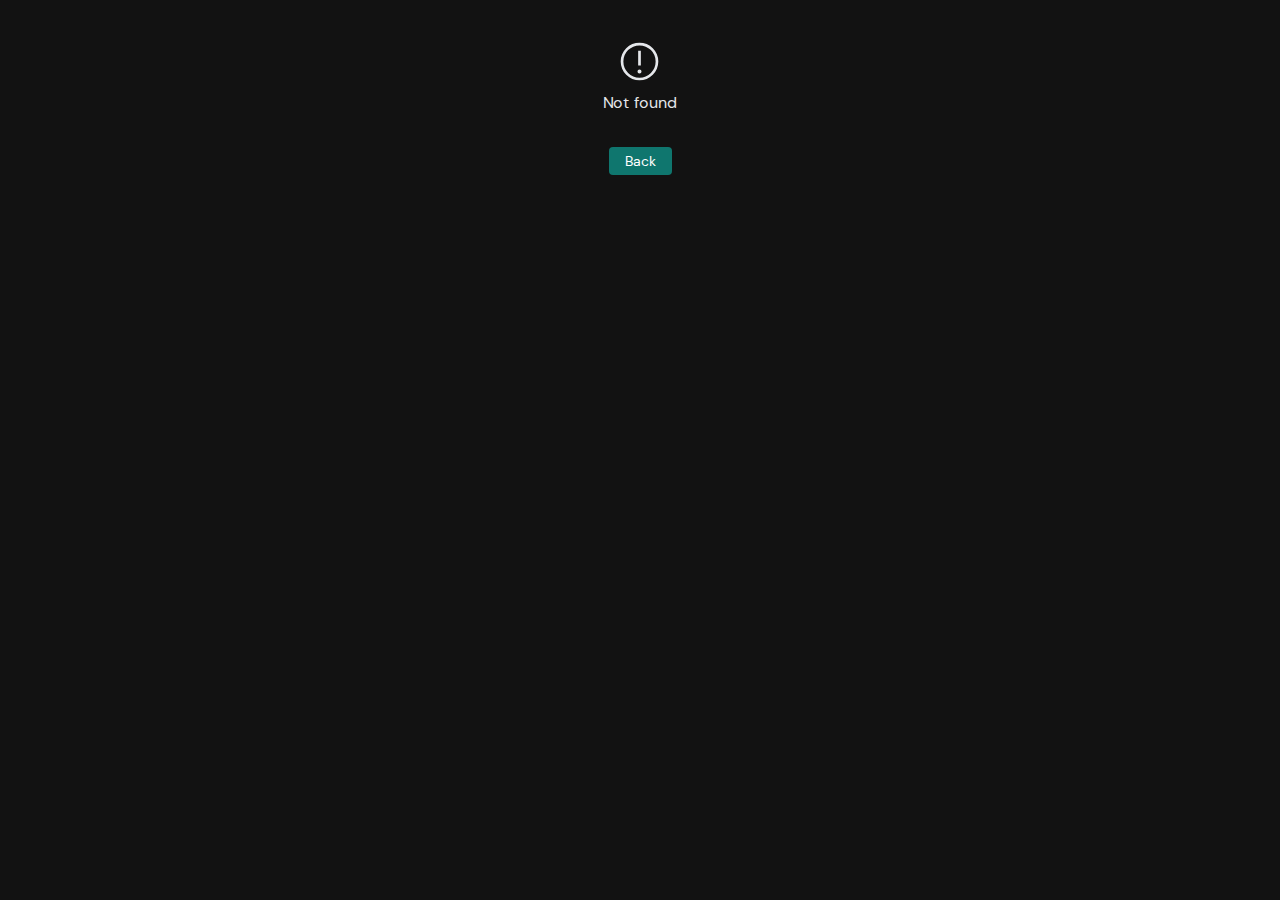
<file: README.html>
<!DOCTYPE html><html lang="en" data-beasties-container><head><meta charset="UTF-8"><meta name="viewport" content="width=device-width,initial-scale=1"><link rel="apple-touch-icon" href="/pwa-192x192.png"><link rel="mask-icon" href="/safari-pinned-tab.svg" color="#00aba9"><meta name="msapplication-TileColor" content="#00aba9"><script>!function(){const e=window.matchMedia&&window.matchMedia("(prefers-color-scheme: dark)").matches,t=localStorage.getItem("vueuse-color-scheme")||"auto";("dark"===t||e&&"light"!==t)&&document.documentElement.classList.toggle("dark",!0)}()</script><script type="module" async crossorigin src="/assets/app-BQxF6k2S.js"></script><style>*,:after,:before{box-sizing:border-box;border-width:0;border-style:solid;border-color:var(--un-default-border-color,#e5e7eb)}:after,:before{--un-content:""}html{line-height:1.5;-webkit-text-size-adjust:100%;-moz-tab-size:4;tab-size:4;font-family:ui-sans-serif,system-ui,sans-serif,"Apple Color Emoji","Segoe UI Emoji",Segoe UI Symbol,"Noto Color Emoji";font-feature-settings:normal;font-variation-settings:normal;-webkit-tap-highlight-color:transparent}body{margin:0;line-height:inherit}h2,h3{font-size:inherit;font-weight:inherit}a{color:inherit;text-decoration:inherit}code,pre{font-family:ui-monospace,SFMono-Regular,Menlo,Monaco,Consolas,Liberation Mono,Courier New,monospace;font-feature-settings:normal;font-variation-settings:normal;font-size:1em}button{font-family:inherit;font-feature-settings:inherit;font-variation-settings:inherit;font-size:100%;font-weight:inherit;line-height:inherit;color:inherit;margin:0;padding:0}button{text-transform:none}button{-webkit-appearance:button;background-color:transparent;background-image:none}h2,h3,p,pre{margin:0}button{cursor:pointer}.prose pre:not(.shiki){padding:0}.prose .shiki{font-family:DM Mono,monospace;font-size:1.2em;line-height:1.4}.shiki,.shiki span{color:var(--shiki-light);background:var(--shiki-light-bg)}#app,body,html{height:100%;margin:0;padding:0}*,:after,:before{--un-rotate:0;--un-rotate-x:0;--un-rotate-y:0;--un-rotate-z:0;--un-scale-x:1;--un-scale-y:1;--un-scale-z:1;--un-skew-x:0;--un-skew-y:0;--un-translate-x:0;--un-translate-y:0;--un-translate-z:0;--un-pan-x: ;--un-pan-y: ;--un-pinch-zoom: ;--un-scroll-snap-strictness:proximity;--un-ordinal: ;--un-slashed-zero: ;--un-numeric-figure: ;--un-numeric-spacing: ;--un-numeric-fraction: ;--un-border-spacing-x:0;--un-border-spacing-y:0;--un-ring-offset-shadow:0 0 rgb(0 0 0 / 0);--un-ring-shadow:0 0 rgb(0 0 0 / 0);--un-shadow-inset: ;--un-shadow:0 0 rgb(0 0 0 / 0);--un-ring-inset: ;--un-ring-offset-width:0px;--un-ring-offset-color:#fff;--un-ring-width:0px;--un-ring-color:rgb(147 197 253 / .5);--un-blur: ;--un-brightness: ;--un-contrast: ;--un-drop-shadow: ;--un-grayscale: ;--un-hue-rotate: ;--un-invert: ;--un-saturate: ;--un-sepia: ;--un-backdrop-blur: ;--un-backdrop-brightness: ;--un-backdrop-contrast: ;--un-backdrop-grayscale: ;--un-backdrop-hue-rotate: ;--un-backdrop-invert: ;--un-backdrop-opacity: ;--un-backdrop-saturate: ;--un-backdrop-sepia: }@font-face{font-family:DM Mono;font-style:normal;font-weight:400;font-display:swap;src:url(/assets/fonts/dmmono-bb868a37.woff2) format("woff2");unicode-range:U+0100-02BA,U+02BD-02C5,U+02C7-02CC,U+02CE-02D7,U+02DD-02FF,U+0304,U+0308,U+0329,U+1D00-1DBF,U+1E00-1E9F,U+1EF2-1EFF,U+2020,U+20A0-20AB,U+20AD-20C0,U+2113,U+2C60-2C7F,U+A720-A7FF}@font-face{font-family:DM Mono;font-style:normal;font-weight:400;font-display:swap;src:url(/assets/fonts/dmmono-8beacb38.woff2) format("woff2");unicode-range:U+0000-00FF,U+0131,U+0152-0153,U+02BB-02BC,U+02C6,U+02DA,U+02DC,U+0304,U+0308,U+0329,U+2000-206F,U+20AC,U+2122,U+2191,U+2193,U+2212,U+2215,U+FEFF,U+FFFD}@font-face{font-family:DM Sans;font-style:normal;font-weight:400;font-display:swap;src:url(/assets/fonts/dmsans-bde470c1.woff2) format("woff2");unicode-range:U+0100-02BA,U+02BD-02C5,U+02C7-02CC,U+02CE-02D7,U+02DD-02FF,U+0304,U+0308,U+0329,U+1D00-1DBF,U+1E00-1E9F,U+1EF2-1EFF,U+2020,U+20A0-20AB,U+20AD-20C0,U+2113,U+2C60-2C7F,U+A720-A7FF}@font-face{font-family:DM Sans;font-style:normal;font-weight:400;font-display:swap;src:url(/assets/fonts/dmsans-a41acbfa.woff2) format("woff2");unicode-range:U+0000-00FF,U+0131,U+0152-0153,U+02BB-02BC,U+02C6,U+02DA,U+02DC,U+0304,U+0308,U+0329,U+2000-206F,U+20AC,U+2122,U+2191,U+2193,U+2212,U+2215,U+FEFF,U+FFFD}[i-carbon-campsite=""]{--un-icon:url("data:image/svg+xml;utf8,%3Csvg viewBox='0 0 32 32' width='1.2em' height='1.2em' xmlns='http://www.w3.org/2000/svg' %3E%3Cpath fill='currentColor' d='M27.562 26L17.17 8.928l2.366-3.888L17.828 4L16 7.005L14.17 4l-1.708 1.04l2.367 3.888L4.438 26H2v2h28v-2ZM16 10.85L25.22 26H17v-8h-2v8H6.78Z'/%3E%3C/svg%3E");-webkit-mask:var(--un-icon) no-repeat;mask:var(--un-icon) no-repeat;-webkit-mask-size:100% 100%;mask-size:100% 100%;background-color:currentColor;color:inherit;width:1.2em;height:1.2em}[i-carbon-dicom-overlay=""]{--un-icon:url("data:image/svg+xml;utf8,%3Csvg viewBox='0 0 32 32' width='1.2em' height='1.2em' xmlns='http://www.w3.org/2000/svg' %3E%3Cpath d='M28 6v20H4V6h24m0-2H4a2 2 0 0 0-2 2v20a2 2 0 0 0 2 2h24a2 2 0 0 0 2-2V6a2 2 0 0 0-2-2z' fill='currentColor'/%3E%3Cpath d='M6 8h10v2H6z' fill='currentColor'/%3E%3Cpath d='M6 12h10v2H6z' fill='currentColor'/%3E%3Cpath d='M6 16h6v2H6z' fill='currentColor'/%3E%3C/svg%3E");-webkit-mask:var(--un-icon) no-repeat;mask:var(--un-icon) no-repeat;-webkit-mask-size:100% 100%;mask-size:100% 100%;background-color:currentColor;color:inherit;width:1.2em;height:1.2em}[i-carbon-language=""]{--un-icon:url("data:image/svg+xml;utf8,%3Csvg viewBox='0 0 32 32' width='1.2em' height='1.2em' xmlns='http://www.w3.org/2000/svg' %3E%3Cpath fill='currentColor' d='M18 19h6v2h-6zm0-4h12v2H18zm0-4h12v2H18zm-4 10v-2H9v-2H7v2H2v2h8.215a8.6 8.6 0 0 1-2.216 3.977A9.3 9.3 0 0 1 6.552 23H4.333a10.9 10.9 0 0 0 2.145 3.297A14.7 14.7 0 0 1 3 28.127L3.702 30a16.4 16.4 0 0 0 4.29-2.336A16.5 16.5 0 0 0 12.299 30L13 28.127A14.7 14.7 0 0 1 9.523 26.3a10.3 10.3 0 0 0 2.729-5.3zm-2.833-8h2.166L8.75 2H6.583L2 13h2.166L5 11h5.334zM5.833 9l1.834-4.4L9.5 9z'/%3E%3C/svg%3E");-webkit-mask:var(--un-icon) no-repeat;mask:var(--un-icon) no-repeat;-webkit-mask-size:100% 100%;mask-size:100% 100%;background-color:currentColor;color:inherit;width:1.2em;height:1.2em}[i-carbon-logo-github=""]{--un-icon:url("data:image/svg+xml;utf8,%3Csvg viewBox='0 0 32 32' width='1.2em' height='1.2em' xmlns='http://www.w3.org/2000/svg' %3E%3Cpath fill='currentColor' fill-rule='evenodd' d='M16 2a14 14 0 0 0-4.43 27.28c.7.13 1-.3 1-.67v-2.38c-3.89.84-4.71-1.88-4.71-1.88a3.7 3.7 0 0 0-1.62-2.05c-1.27-.86.1-.85.1-.85a2.94 2.94 0 0 1 2.14 1.45a3 3 0 0 0 4.08 1.16a2.93 2.93 0 0 1 .88-1.87c-3.1-.36-6.37-1.56-6.37-6.92a5.4 5.4 0 0 1 1.44-3.76a5 5 0 0 1 .14-3.7s1.17-.38 3.85 1.43a13.3 13.3 0 0 1 7 0c2.67-1.81 3.84-1.43 3.84-1.43a5 5 0 0 1 .14 3.7a5.4 5.4 0 0 1 1.44 3.76c0 5.38-3.27 6.56-6.39 6.91a3.33 3.33 0 0 1 .95 2.59v3.84c0 .46.25.81 1 .67A14 14 0 0 0 16 2'/%3E%3C/svg%3E");-webkit-mask:var(--un-icon) no-repeat;mask:var(--un-icon) no-repeat;-webkit-mask-size:100% 100%;mask-size:100% 100%;background-color:currentColor;color:inherit;width:1.2em;height:1.2em}[i~=carbon-sun]{--un-icon:url("data:image/svg+xml;utf8,%3Csvg viewBox='0 0 32 32' width='1.2em' height='1.2em' xmlns='http://www.w3.org/2000/svg' %3E%3Cpath fill='currentColor' d='M16 12.005a4 4 0 1 1-4 4a4.005 4.005 0 0 1 4-4m0-2a6 6 0 1 0 6 6a6 6 0 0 0-6-6M5.394 6.813L6.81 5.399l3.505 3.506L8.9 10.319zM2 15.005h5v2H2zm3.394 10.193L8.9 21.692l1.414 1.414l-3.505 3.506zM15 25.005h2v5h-2zm6.687-1.9l1.414-1.414l3.506 3.506l-1.414 1.414zm3.313-8.1h5v2h-5zm-3.313-6.101l3.506-3.506l1.414 1.414l-3.506 3.506zM15 2.005h2v5h-2z'/%3E%3C/svg%3E");-webkit-mask:var(--un-icon) no-repeat;mask:var(--un-icon) no-repeat;-webkit-mask-size:100% 100%;mask-size:100% 100%;background-color:currentColor;color:inherit;width:1.2em;height:1.2em}.prose :where(h1,h2,h3,h4,h5,h6):not(:where(.not-prose,.not-prose *)){color:var(--un-prose-headings);font-weight:600;line-height:1.25}.prose :where(a):not(:where(.not-prose,.not-prose *)){color:var(--un-prose-links);text-decoration:underline;font-weight:500}.prose :where(a code):not(:where(.not-prose,.not-prose *)){color:var(--un-prose-links)}.prose :where(p,ul,ol,pre):not(:where(.not-prose,.not-prose *)){margin:1em 0;line-height:1.75}.prose :where(blockquote):not(:where(.not-prose,.not-prose *)){margin:1em 0;padding-left:1em;font-style:italic;border-left:.25em solid var(--un-prose-borders)}.prose :where(h1):not(:where(.not-prose,.not-prose *)){margin:1rem 0;font-size:2.25em}.prose :where(h2):not(:where(.not-prose,.not-prose *)){margin:1.75em 0 .5em;font-size:1.75em}.prose :where(h3):not(:where(.not-prose,.not-prose *)){margin:1.5em 0 .5em;font-size:1.375em}.prose :where(h4):not(:where(.not-prose,.not-prose *)){margin:1em 0;font-size:1.125em}.prose :where(img,video):not(:where(.not-prose,.not-prose *)){max-width:100%}.prose :where(figure,picture):not(:where(.not-prose,.not-prose *)){margin:1em 0}.prose :where(figcaption):not(:where(.not-prose,.not-prose *)){color:var(--un-prose-captions);font-size:.875em}.prose :where(code):not(:where(.not-prose,.not-prose *)){color:var(--un-prose-code);font-size:.875em;font-weight:600;font-family:DM Mono,ui-monospace,SFMono-Regular,Menlo,Monaco,Consolas,Liberation Mono,Courier New,monospace}.prose :where(:not(pre)>code):not(:where(.not-prose,.not-prose *)):after,.prose :where(:not(pre)>code):not(:where(.not-prose,.not-prose *)):before{content:"`"}.prose :where(pre):not(:where(.not-prose,.not-prose *)){padding:1.25rem 1.5rem;overflow-x:auto;border-radius:.375rem}.prose :where(pre,code):not(:where(.not-prose,.not-prose *)){white-space:pre;word-spacing:normal;word-break:normal;word-wrap:normal;-moz-tab-size:4;-o-tab-size:4;tab-size:4;-webkit-hyphens:none;-moz-hyphens:none;hyphens:none;background:0 0}.prose :where(pre code):not(:where(.not-prose,.not-prose *)){font-weight:inherit}.prose :where(ol,ul):not(:where(.not-prose,.not-prose *)){padding-left:1.25em}.prose :where(ol):not(:where(.not-prose,.not-prose *)){list-style-type:decimal}.prose :where(ol[type=A]):not(:where(.not-prose,.not-prose *)){list-style-type:upper-alpha}.prose :where(ol[type=a]):not(:where(.not-prose,.not-prose *)){list-style-type:lower-alpha}.prose :where(ol[type=A s]):not(:where(.not-prose,.not-prose *)){list-style-type:upper-alpha}.prose :where(ol[type=a s]):not(:where(.not-prose,.not-prose *)){list-style-type:lower-alpha}.prose :where(ol[type=I]):not(:where(.not-prose,.not-prose *)){list-style-type:upper-roman}.prose :where(ol[type=i]):not(:where(.not-prose,.not-prose *)){list-style-type:lower-roman}.prose :where(ol[type=I s]):not(:where(.not-prose,.not-prose *)){list-style-type:upper-roman}.prose :where(ol[type=i s]):not(:where(.not-prose,.not-prose *)){list-style-type:lower-roman}.prose :where(ol[type="1"]):not(:where(.not-prose,.not-prose *)){list-style-type:decimal}.prose :where(ul):not(:where(.not-prose,.not-prose *)){list-style-type:disc}.prose :where(ol>li):not(:where(.not-prose,.not-prose *))::marker,.prose :where(summary):not(:where(.not-prose,.not-prose *))::marker,.prose :where(ul>li):not(:where(.not-prose,.not-prose *))::marker{color:var(--un-prose-lists)}.prose :where(hr):not(:where(.not-prose,.not-prose *)){margin:2em 0;border:1px solid var(--un-prose-hr)}.prose :where(table):not(:where(.not-prose,.not-prose *)){display:block;margin:1em 0;border-collapse:collapse;overflow-x:auto}.prose :where(tr):not(:where(.not-prose,.not-prose *)):nth-child(2n){background:var(--un-prose-bg-soft)}.prose :where(td,th):not(:where(.not-prose,.not-prose *)){border:1px solid var(--un-prose-borders);padding:.625em 1em}.prose :where(abbr):not(:where(.not-prose,.not-prose *)){cursor:help}.prose :where(kbd):not(:where(.not-prose,.not-prose *)){color:var(--un-prose-code);border:1px solid;padding:.25rem .5rem;font-size:.875em;border-radius:.25rem}.prose :where(details):not(:where(.not-prose,.not-prose *)){margin:1em 0;padding:1.25rem 1.5rem;background:var(--un-prose-bg-soft)}.prose :where(summary):not(:where(.not-prose,.not-prose *)){cursor:pointer;font-weight:600}.prose{color:var(--un-prose-body);max-width:65ch}[icon-btn=""]{display:inline-block;cursor:pointer;-webkit-user-select:none;user-select:none;opacity:.75;transition-property:color,background-color,border-color,text-decoration-color,fill,stroke,opacity,box-shadow,transform,filter,backdrop-filter;transition-timing-function:cubic-bezier(.4,0,.2,1);transition-duration:.15s;transition-duration:.2s}[icon-btn=""]:hover{--un-text-opacity:1;color:rgb(13 148 136 / var(--un-text-opacity));opacity:1}.m-auto{margin:auto}[mx-auto=""]{margin-left:auto;margin-right:auto}.-mb-6{margin-bottom:-1.5rem}[mt-5=""]{margin-top:1.25rem}[mt-6=""]{margin-top:1.5rem}[flex~="~"]{display:flex}[justify-center=""]{justify-content:center}[flex~=gap-4]{gap:1rem}[px-4=""]{padding-left:1rem;padding-right:1rem}[py-10=""]{padding-top:2.5rem;padding-bottom:2.5rem}.text-center,[text-center=""],[text~=center]{text-align:center}.text-left{text-align:left}.text-4xl{font-size:2.25rem;line-height:2.5rem}[text-sm=""]{font-size:.875rem;line-height:1.25rem}[text-xl=""]{font-size:1.25rem;line-height:1.75rem}[text~=gray-700]{--un-text-opacity:1;color:rgb(55 65 81 / var(--un-text-opacity))}[color~="#00aba9"]{--un-text-opacity:1;color:rgb(0 171 169 / var(--un-text-opacity))}.font-sans{font-family:DM Sans,ui-sans-serif,system-ui,-apple-system,BlinkMacSystemFont,Segoe UI,Roboto,Helvetica Neue,Arial,Noto Sans,sans-serif,"Apple Color Emoji","Segoe UI Emoji",Segoe UI Symbol,"Noto Color Emoji"}[opacity-50=""]{opacity:.5}</style><link rel="preload" crossorigin href="/assets/app-CZhlxywy.css" as="style"><link rel="manifest" href="/manifest.webmanifest"><link rel="modulepreload" crossorigin href="/assets/default-J_WFrmIt.js"><link rel="modulepreload" crossorigin href="/assets/README-CrrrTH5F.js"><title>Vitesse</title><meta name="description" content="Opinionated Vite Starter Template"><meta name="theme-color" content="#00aba9"><link rel="icon" type="image/svg+xml" href="/favicon.svg"><link rel="preload" as="font" crossorigin="anonymous" href="/assets/fonts/dmmono-bb868a37.woff2"><link rel="preload" as="font" crossorigin="anonymous" href="/assets/fonts/dmmono-8beacb38.woff2"><link rel="preload" as="font" crossorigin="anonymous" href="/assets/fonts/dmsans-bde470c1.woff2"><link rel="preload" as="font" crossorigin="anonymous" href="/assets/fonts/dmsans-a41acbfa.woff2"><link rel="preload" as="font" crossorigin="anonymous" href="/assets/fonts/dmserifdisplay-0130f618.woff2"><link rel="preload" as="font" crossorigin="anonymous" href="/assets/fonts/dmserifdisplay-f5962a4e.woff2"></head><body class="font-sans"><div id="app" data-server-rendered="true"><main px-4 py-10 text="center gray-700 dark:gray-200"><div class="prose prose-sm m-auto text-left"><h2>File-based Routing</h2><p>Routes will be auto-generated for Vue files in this dir with the same file structure. Check out <a href="https://github.com/posva/unplugin-vue-router" target="_blank" rel="noopener"><code>unplugin-vue-router</code></a> for more details.</p><h3>Path Aliasing</h3><p><code>~/</code> is aliased to <code>./src/</code> folder.</p><p>For example, instead of having</p><pre class="shiki shiki-themes vitesse-light vitesse-dark" style="--shiki-light:#393a34;--shiki-dark:#dbd7caee;--shiki-light-bg:#ffffff;--shiki-dark-bg:#121212" tabindex="0"><code class="language-ts"><span class="line"><span style="--shiki-light:#1E754F;--shiki-dark:#4D9375">import</span><span style="--shiki-light:#999999;--shiki-dark:#666666"> {</span><span style="--shiki-light:#B07D48;--shiki-dark:#BD976A"> isDark</span><span style="--shiki-light:#999999;--shiki-dark:#666666"> }</span><span style="--shiki-light:#1E754F;--shiki-dark:#4D9375"> from</span><span style="--shiki-light:#B5695977;--shiki-dark:#C98A7D77"> '</span><span style="--shiki-light:#B56959;--shiki-dark:#C98A7D">../../../../composables</span><span style="--shiki-light:#B5695977;--shiki-dark:#C98A7D77">'</span></span></code></pre><p>now, you can use</p><pre class="shiki shiki-themes vitesse-light vitesse-dark" style="--shiki-light:#393a34;--shiki-dark:#dbd7caee;--shiki-light-bg:#ffffff;--shiki-dark-bg:#121212" tabindex="0"><code class="language-ts"><span class="line"><span style="--shiki-light:#1E754F;--shiki-dark:#4D9375">import</span><span style="--shiki-light:#999999;--shiki-dark:#666666"> {</span><span style="--shiki-light:#B07D48;--shiki-dark:#BD976A"> isDark</span><span style="--shiki-light:#999999;--shiki-dark:#666666"> }</span><span style="--shiki-light:#1E754F;--shiki-dark:#4D9375"> from</span><span style="--shiki-light:#B5695977;--shiki-dark:#C98A7D77"> '</span><span style="--shiki-light:#B56959;--shiki-dark:#C98A7D">~/composables</span><span style="--shiki-light:#B5695977;--shiki-dark:#C98A7D77">'</span></span></code></pre></div><nav flex="~ gap-4" mt-6 justify-center text-xl><a href="/" class icon-btn title="ToolKit"><div i-carbon-campsite></div></a><button icon-btn title="Toggle dark mode"><div i="carbon-sun dark:carbon-moon"></div></button><a icon-btn title="Change languages"><div i-carbon-language></div></a><a href="/about" class icon-btn title="About" data-test-id="about"><div i-carbon-dicom-overlay></div></a><a icon-btn rel="noreferrer" href="https://github.com/antfu/vitesse" target="_blank" title="GitHub"><div i-carbon-logo-github></div></a></nav><div mx-auto mt-5 text-center text-sm opacity-50>[Default Layout]</div></main></div><script>window.__INITIAL_STATE__='{"pinia":{}}'</script><noscript>This website requires JavaScript to function properly. Please enable JavaScript to continue.</noscript><link rel="stylesheet" crossorigin href="/assets/app-CZhlxywy.css"></body></html>
</file>
<file: assets/app-CZhlxywy.css>
*,:before,:after{box-sizing:border-box;border-width:0;border-style:solid;border-color:var(--un-default-border-color, #e5e7eb)}:before,:after{--un-content: ""}html,:host{line-height:1.5;-webkit-text-size-adjust:100%;-moz-tab-size:4;tab-size:4;font-family:ui-sans-serif,system-ui,sans-serif,"Apple Color Emoji","Segoe UI Emoji",Segoe UI Symbol,"Noto Color Emoji";font-feature-settings:normal;font-variation-settings:normal;-webkit-tap-highlight-color:transparent}body{margin:0;line-height:inherit}hr{height:0;color:inherit;border-top-width:1px}abbr:where([title]){text-decoration:underline dotted}h1,h2,h3,h4,h5,h6{font-size:inherit;font-weight:inherit}a{color:inherit;text-decoration:inherit}b,strong{font-weight:bolder}code,kbd,samp,pre{font-family:ui-monospace,SFMono-Regular,Menlo,Monaco,Consolas,Liberation Mono,Courier New,monospace;font-feature-settings:normal;font-variation-settings:normal;font-size:1em}small{font-size:80%}sub,sup{font-size:75%;line-height:0;position:relative;vertical-align:baseline}sub{bottom:-.25em}sup{top:-.5em}table{text-indent:0;border-color:inherit;border-collapse:collapse}button,input,optgroup,select,textarea{font-family:inherit;font-feature-settings:inherit;font-variation-settings:inherit;font-size:100%;font-weight:inherit;line-height:inherit;color:inherit;margin:0;padding:0}button,select{text-transform:none}button,[type=button],[type=reset],[type=submit]{-webkit-appearance:button;background-color:transparent;background-image:none}:-moz-focusring{outline:auto}:-moz-ui-invalid{box-shadow:none}progress{vertical-align:baseline}::-webkit-inner-spin-button,::-webkit-outer-spin-button{height:auto}[type=search]{-webkit-appearance:textfield;outline-offset:-2px}::-webkit-search-decoration{-webkit-appearance:none}::-webkit-file-upload-button{-webkit-appearance:button;font:inherit}summary{display:list-item}blockquote,dl,dd,h1,h2,h3,h4,h5,h6,hr,figure,p,pre{margin:0}fieldset{margin:0;padding:0}legend{padding:0}ol,ul,menu{list-style:none;margin:0;padding:0}dialog{padding:0}textarea{resize:vertical}input::placeholder,textarea::placeholder{opacity:1;color:#9ca3af}button,[role=button]{cursor:pointer}:disabled{cursor:default}img,svg,video,canvas,audio,iframe,embed,object{display:block;vertical-align:middle}img,video{max-width:100%;height:auto}[hidden]:where(:not([hidden=until-found])){display:none}.prose pre:not(.shiki){padding:0}.prose .shiki{font-family:DM Mono,monospace;font-size:1.2em;line-height:1.4}.prose img{width:100%}.shiki,.shiki span{color:var(--shiki-light);background:var(--shiki-light-bg)}html.dark .shiki,html.dark .shiki span{color:var(--shiki-dark);background:var(--shiki-dark-bg)}html,body,#app{height:100%;margin:0;padding:0}html.dark{background:#121212;color-scheme:dark}#nprogress{pointer-events:none}#nprogress .bar{background:#0d9488;opacity:.75;position:fixed;z-index:1031;top:0;left:0;width:100%;height:2px}*,:before,:after{--un-rotate:0;--un-rotate-x:0;--un-rotate-y:0;--un-rotate-z:0;--un-scale-x:1;--un-scale-y:1;--un-scale-z:1;--un-skew-x:0;--un-skew-y:0;--un-translate-x:0;--un-translate-y:0;--un-translate-z:0;--un-pan-x: ;--un-pan-y: ;--un-pinch-zoom: ;--un-scroll-snap-strictness:proximity;--un-ordinal: ;--un-slashed-zero: ;--un-numeric-figure: ;--un-numeric-spacing: ;--un-numeric-fraction: ;--un-border-spacing-x:0;--un-border-spacing-y:0;--un-ring-offset-shadow:0 0 rgb(0 0 0 / 0);--un-ring-shadow:0 0 rgb(0 0 0 / 0);--un-shadow-inset: ;--un-shadow:0 0 rgb(0 0 0 / 0);--un-ring-inset: ;--un-ring-offset-width:0px;--un-ring-offset-color:#fff;--un-ring-width:0px;--un-ring-color:rgb(147 197 253 / .5);--un-blur: ;--un-brightness: ;--un-contrast: ;--un-drop-shadow: ;--un-grayscale: ;--un-hue-rotate: ;--un-invert: ;--un-saturate: ;--un-sepia: ;--un-backdrop-blur: ;--un-backdrop-brightness: ;--un-backdrop-contrast: ;--un-backdrop-grayscale: ;--un-backdrop-hue-rotate: ;--un-backdrop-invert: ;--un-backdrop-opacity: ;--un-backdrop-saturate: ;--un-backdrop-sepia: }::backdrop{--un-rotate:0;--un-rotate-x:0;--un-rotate-y:0;--un-rotate-z:0;--un-scale-x:1;--un-scale-y:1;--un-scale-z:1;--un-skew-x:0;--un-skew-y:0;--un-translate-x:0;--un-translate-y:0;--un-translate-z:0;--un-pan-x: ;--un-pan-y: ;--un-pinch-zoom: ;--un-scroll-snap-strictness:proximity;--un-ordinal: ;--un-slashed-zero: ;--un-numeric-figure: ;--un-numeric-spacing: ;--un-numeric-fraction: ;--un-border-spacing-x:0;--un-border-spacing-y:0;--un-ring-offset-shadow:0 0 rgb(0 0 0 / 0);--un-ring-shadow:0 0 rgb(0 0 0 / 0);--un-shadow-inset: ;--un-shadow:0 0 rgb(0 0 0 / 0);--un-ring-inset: ;--un-ring-offset-width:0px;--un-ring-offset-color:#fff;--un-ring-width:0px;--un-ring-color:rgb(147 197 253 / .5);--un-blur: ;--un-brightness: ;--un-contrast: ;--un-drop-shadow: ;--un-grayscale: ;--un-hue-rotate: ;--un-invert: ;--un-saturate: ;--un-sepia: ;--un-backdrop-blur: ;--un-backdrop-brightness: ;--un-backdrop-contrast: ;--un-backdrop-grayscale: ;--un-backdrop-hue-rotate: ;--un-backdrop-invert: ;--un-backdrop-opacity: ;--un-backdrop-saturate: ;--un-backdrop-sepia: }@font-face{font-family:DM Mono;font-style:normal;font-weight:400;font-display:swap;src:url(/assets/fonts/dmmono-bb868a37.woff2) format("woff2");unicode-range:U+0100-02BA,U+02BD-02C5,U+02C7-02CC,U+02CE-02D7,U+02DD-02FF,U+0304,U+0308,U+0329,U+1D00-1DBF,U+1E00-1E9F,U+1EF2-1EFF,U+2020,U+20A0-20AB,U+20AD-20C0,U+2113,U+2C60-2C7F,U+A720-A7FF}@font-face{font-family:DM Mono;font-style:normal;font-weight:400;font-display:swap;src:url(/assets/fonts/dmmono-8beacb38.woff2) format("woff2");unicode-range:U+0000-00FF,U+0131,U+0152-0153,U+02BB-02BC,U+02C6,U+02DA,U+02DC,U+0304,U+0308,U+0329,U+2000-206F,U+20AC,U+2122,U+2191,U+2193,U+2212,U+2215,U+FEFF,U+FFFD}@font-face{font-family:DM Sans;font-style:normal;font-weight:400;font-display:swap;src:url(/assets/fonts/dmsans-bde470c1.woff2) format("woff2");unicode-range:U+0100-02BA,U+02BD-02C5,U+02C7-02CC,U+02CE-02D7,U+02DD-02FF,U+0304,U+0308,U+0329,U+1D00-1DBF,U+1E00-1E9F,U+1EF2-1EFF,U+2020,U+20A0-20AB,U+20AD-20C0,U+2113,U+2C60-2C7F,U+A720-A7FF}@font-face{font-family:DM Sans;font-style:normal;font-weight:400;font-display:swap;src:url(/assets/fonts/dmsans-a41acbfa.woff2) format("woff2");unicode-range:U+0000-00FF,U+0131,U+0152-0153,U+02BB-02BC,U+02C6,U+02DA,U+02DC,U+0304,U+0308,U+0329,U+2000-206F,U+20AC,U+2122,U+2191,U+2193,U+2212,U+2215,U+FEFF,U+FFFD}@font-face{font-family:"DM Serif Display";font-style:normal;font-weight:400;font-display:swap;src:url(/assets/fonts/dmserifdisplay-0130f618.woff2) format("woff2");unicode-range:U+0100-02BA,U+02BD-02C5,U+02C7-02CC,U+02CE-02D7,U+02DD-02FF,U+0304,U+0308,U+0329,U+1D00-1DBF,U+1E00-1E9F,U+1EF2-1EFF,U+2020,U+20A0-20AB,U+20AD-20C0,U+2113,U+2C60-2C7F,U+A720-A7FF}@font-face{font-family:"DM Serif Display";font-style:normal;font-weight:400;font-display:swap;src:url(/assets/fonts/dmserifdisplay-f5962a4e.woff2) format("woff2");unicode-range:U+0000-00FF,U+0131,U+0152-0153,U+02BB-02BC,U+02C6,U+02DA,U+02DC,U+0304,U+0308,U+0329,U+2000-206F,U+20AC,U+2122,U+2191,U+2193,U+2212,U+2215,U+FEFF,U+FFFD}.dark [i~="dark:carbon-moon"]{--un-icon:url("data:image/svg+xml;utf8,%3Csvg viewBox='0 0 32 32' width='1.2em' height='1.2em' xmlns='http://www.w3.org/2000/svg' %3E%3Cpath fill='currentColor' d='M13.503 5.414a15.076 15.076 0 0 0 11.593 18.194a11.1 11.1 0 0 1-7.975 3.39c-.138 0-.278.005-.418 0a11.094 11.094 0 0 1-3.2-21.584M14.98 3a1 1 0 0 0-.175.016a13.096 13.096 0 0 0 1.825 25.981c.164.006.328 0 .49 0a13.07 13.07 0 0 0 10.703-5.555a1.01 1.01 0 0 0-.783-1.565A13.08 13.08 0 0 1 15.89 4.38A1.015 1.015 0 0 0 14.98 3'/%3E%3C/svg%3E");-webkit-mask:var(--un-icon) no-repeat;mask:var(--un-icon) no-repeat;-webkit-mask-size:100% 100%;mask-size:100% 100%;background-color:currentColor;color:inherit;width:1.2em;height:1.2em}.i-carbon-arrow-left,[i-carbon-arrow-left=""]{--un-icon:url("data:image/svg+xml;utf8,%3Csvg viewBox='0 0 32 32' width='1.2em' height='1.2em' xmlns='http://www.w3.org/2000/svg' %3E%3Cpath fill='currentColor' d='m14 26l1.41-1.41L7.83 17H28v-2H7.83l7.58-7.59L14 6L4 16z'/%3E%3C/svg%3E");-webkit-mask:var(--un-icon) no-repeat;mask:var(--un-icon) no-repeat;-webkit-mask-size:100% 100%;mask-size:100% 100%;background-color:currentColor;color:inherit;width:1.2em;height:1.2em}.i-carbon-campsite,[i-carbon-campsite=""]{--un-icon:url("data:image/svg+xml;utf8,%3Csvg viewBox='0 0 32 32' width='1.2em' height='1.2em' xmlns='http://www.w3.org/2000/svg' %3E%3Cpath fill='currentColor' d='M27.562 26L17.17 8.928l2.366-3.888L17.828 4L16 7.005L14.17 4l-1.708 1.04l2.367 3.888L4.438 26H2v2h28v-2ZM16 10.85L25.22 26H17v-8h-2v8H6.78Z'/%3E%3C/svg%3E");-webkit-mask:var(--un-icon) no-repeat;mask:var(--un-icon) no-repeat;-webkit-mask-size:100% 100%;mask-size:100% 100%;background-color:currentColor;color:inherit;width:1.2em;height:1.2em}.i-carbon-code,[i-carbon-code=""]{--un-icon:url("data:image/svg+xml;utf8,%3Csvg viewBox='0 0 32 32' width='1.2em' height='1.2em' xmlns='http://www.w3.org/2000/svg' %3E%3Cpath fill='currentColor' d='m31 16l-7 7l-1.41-1.41L28.17 16l-5.58-5.59L24 9zM1 16l7-7l1.41 1.41L3.83 16l5.58 5.59L8 23zm11.42 9.484L17.64 6l1.932.517L14.352 26z'/%3E%3C/svg%3E");-webkit-mask:var(--un-icon) no-repeat;mask:var(--un-icon) no-repeat;-webkit-mask-size:100% 100%;mask-size:100% 100%;background-color:currentColor;color:inherit;width:1.2em;height:1.2em}.i-carbon-dicom-overlay,[i-carbon-dicom-overlay=""]{--un-icon:url("data:image/svg+xml;utf8,%3Csvg viewBox='0 0 32 32' width='1.2em' height='1.2em' xmlns='http://www.w3.org/2000/svg' %3E%3Cpath d='M28 6v20H4V6h24m0-2H4a2 2 0 0 0-2 2v20a2 2 0 0 0 2 2h24a2 2 0 0 0 2-2V6a2 2 0 0 0-2-2z' fill='currentColor'/%3E%3Cpath d='M6 8h10v2H6z' fill='currentColor'/%3E%3Cpath d='M6 12h10v2H6z' fill='currentColor'/%3E%3Cpath d='M6 16h6v2H6z' fill='currentColor'/%3E%3C/svg%3E");-webkit-mask:var(--un-icon) no-repeat;mask:var(--un-icon) no-repeat;-webkit-mask-size:100% 100%;mask-size:100% 100%;background-color:currentColor;color:inherit;width:1.2em;height:1.2em}.i-carbon-language,[i-carbon-language=""]{--un-icon:url("data:image/svg+xml;utf8,%3Csvg viewBox='0 0 32 32' width='1.2em' height='1.2em' xmlns='http://www.w3.org/2000/svg' %3E%3Cpath fill='currentColor' d='M18 19h6v2h-6zm0-4h12v2H18zm0-4h12v2H18zm-4 10v-2H9v-2H7v2H2v2h8.215a8.6 8.6 0 0 1-2.216 3.977A9.3 9.3 0 0 1 6.552 23H4.333a10.9 10.9 0 0 0 2.145 3.297A14.7 14.7 0 0 1 3 28.127L3.702 30a16.4 16.4 0 0 0 4.29-2.336A16.5 16.5 0 0 0 12.299 30L13 28.127A14.7 14.7 0 0 1 9.523 26.3a10.3 10.3 0 0 0 2.729-5.3zm-2.833-8h2.166L8.75 2H6.583L2 13h2.166L5 11h5.334zM5.833 9l1.834-4.4L9.5 9z'/%3E%3C/svg%3E");-webkit-mask:var(--un-icon) no-repeat;mask:var(--un-icon) no-repeat;-webkit-mask-size:100% 100%;mask-size:100% 100%;background-color:currentColor;color:inherit;width:1.2em;height:1.2em}.i-carbon-logo-github,[i-carbon-logo-github=""]{--un-icon:url("data:image/svg+xml;utf8,%3Csvg viewBox='0 0 32 32' width='1.2em' height='1.2em' xmlns='http://www.w3.org/2000/svg' %3E%3Cpath fill='currentColor' fill-rule='evenodd' d='M16 2a14 14 0 0 0-4.43 27.28c.7.13 1-.3 1-.67v-2.38c-3.89.84-4.71-1.88-4.71-1.88a3.7 3.7 0 0 0-1.62-2.05c-1.27-.86.1-.85.1-.85a2.94 2.94 0 0 1 2.14 1.45a3 3 0 0 0 4.08 1.16a2.93 2.93 0 0 1 .88-1.87c-3.1-.36-6.37-1.56-6.37-6.92a5.4 5.4 0 0 1 1.44-3.76a5 5 0 0 1 .14-3.7s1.17-.38 3.85 1.43a13.3 13.3 0 0 1 7 0c2.67-1.81 3.84-1.43 3.84-1.43a5 5 0 0 1 .14 3.7a5.4 5.4 0 0 1 1.44 3.76c0 5.38-3.27 6.56-6.39 6.91a3.33 3.33 0 0 1 .95 2.59v3.84c0 .46.25.81 1 .67A14 14 0 0 0 16 2'/%3E%3C/svg%3E");-webkit-mask:var(--un-icon) no-repeat;mask:var(--un-icon) no-repeat;-webkit-mask-size:100% 100%;mask-size:100% 100%;background-color:currentColor;color:inherit;width:1.2em;height:1.2em}.i-carbon-pedestrian,[i-carbon-pedestrian=""]{--un-icon:url("data:image/svg+xml;utf8,%3Csvg viewBox='0 0 32 32' width='1.2em' height='1.2em' xmlns='http://www.w3.org/2000/svg' %3E%3Cpath fill='currentColor' d='m21.677 14l-1.245-3.114A2.99 2.99 0 0 0 17.646 9h-4.092a3 3 0 0 0-1.544.428L7 12.434V18h2v-4.434l3-1.8v11.931l-3.462 5.194L10.202 30L14 24.303V11h3.646a.995.995 0 0 1 .928.629L20.323 16H26v-2Z'/%3E%3Cpath fill='currentColor' d='M17.051 18.316L19 24.162V30h2v-6.162l-2.051-6.154zM16.5 8A3.5 3.5 0 1 1 20 4.5A3.504 3.504 0 0 1 16.5 8m0-5A1.5 1.5 0 1 0 18 4.5A1.5 1.5 0 0 0 16.5 3'/%3E%3C/svg%3E");-webkit-mask:var(--un-icon) no-repeat;mask:var(--un-icon) no-repeat;-webkit-mask-size:100% 100%;mask-size:100% 100%;background-color:currentColor;color:inherit;width:1.2em;height:1.2em}.i-carbon-warning,[i-carbon-warning=""]{--un-icon:url("data:image/svg+xml;utf8,%3Csvg viewBox='0 0 32 32' width='1.2em' height='1.2em' xmlns='http://www.w3.org/2000/svg' %3E%3Cpath fill='currentColor' d='M16 2a14 14 0 1 0 14 14A14 14 0 0 0 16 2m0 26a12 12 0 1 1 12-12a12 12 0 0 1-12 12'/%3E%3Cpath fill='currentColor' d='M15 8h2v11h-2zm1 14a1.5 1.5 0 1 0 1.5 1.5A1.5 1.5 0 0 0 16 22'/%3E%3C/svg%3E");-webkit-mask:var(--un-icon) no-repeat;mask:var(--un-icon) no-repeat;-webkit-mask-size:100% 100%;mask-size:100% 100%;background-color:currentColor;color:inherit;width:1.2em;height:1.2em}[i~=carbon-sun]{--un-icon:url("data:image/svg+xml;utf8,%3Csvg viewBox='0 0 32 32' width='1.2em' height='1.2em' xmlns='http://www.w3.org/2000/svg' %3E%3Cpath fill='currentColor' d='M16 12.005a4 4 0 1 1-4 4a4.005 4.005 0 0 1 4-4m0-2a6 6 0 1 0 6 6a6 6 0 0 0-6-6M5.394 6.813L6.81 5.399l3.505 3.506L8.9 10.319zM2 15.005h5v2H2zm3.394 10.193L8.9 21.692l1.414 1.414l-3.505 3.506zM15 25.005h2v5h-2zm6.687-1.9l1.414-1.414l3.506 3.506l-1.414 1.414zm3.313-8.1h5v2h-5zm-3.313-6.101l3.506-3.506l1.414 1.414l-3.506 3.506zM15 2.005h2v5h-2z'/%3E%3C/svg%3E");-webkit-mask:var(--un-icon) no-repeat;mask:var(--un-icon) no-repeat;-webkit-mask-size:100% 100%;mask-size:100% 100%;background-color:currentColor;color:inherit;width:1.2em;height:1.2em}.prose :where(h1,h2,h3,h4,h5,h6):not(:where(.not-prose,.not-prose *)){color:var(--un-prose-headings);font-weight:600;line-height:1.25}.prose :where(a):not(:where(.not-prose,.not-prose *)){color:var(--un-prose-links);text-decoration:underline;font-weight:500}.prose :where(a code):not(:where(.not-prose,.not-prose *)){color:var(--un-prose-links)}.prose :where(p,ul,ol,pre):not(:where(.not-prose,.not-prose *)){margin:1em 0;line-height:1.75}.prose :where(blockquote):not(:where(.not-prose,.not-prose *)){margin:1em 0;padding-left:1em;font-style:italic;border-left:.25em solid var(--un-prose-borders)}.prose :where(h1):not(:where(.not-prose,.not-prose *)){margin:1rem 0;font-size:2.25em}.prose :where(h2):not(:where(.not-prose,.not-prose *)){margin:1.75em 0 .5em;font-size:1.75em}.prose :where(h3):not(:where(.not-prose,.not-prose *)){margin:1.5em 0 .5em;font-size:1.375em}.prose :where(h4):not(:where(.not-prose,.not-prose *)){margin:1em 0;font-size:1.125em}.prose :where(img,video):not(:where(.not-prose,.not-prose *)){max-width:100%}.prose :where(figure,picture):not(:where(.not-prose,.not-prose *)){margin:1em 0}.prose :where(figcaption):not(:where(.not-prose,.not-prose *)){color:var(--un-prose-captions);font-size:.875em}.prose :where(code):not(:where(.not-prose,.not-prose *)){color:var(--un-prose-code);font-size:.875em;font-weight:600;font-family:DM Mono,ui-monospace,SFMono-Regular,Menlo,Monaco,Consolas,Liberation Mono,Courier New,monospace}.prose :where(:not(pre)>code):not(:where(.not-prose,.not-prose *)):before,.prose :where(:not(pre)>code):not(:where(.not-prose,.not-prose *)):after{content:"`"}.prose :where(pre):not(:where(.not-prose,.not-prose *)){padding:1.25rem 1.5rem;overflow-x:auto;border-radius:.375rem}.prose :where(pre,code):not(:where(.not-prose,.not-prose *)){white-space:pre;word-spacing:normal;word-break:normal;word-wrap:normal;-moz-tab-size:4;-o-tab-size:4;tab-size:4;-webkit-hyphens:none;-moz-hyphens:none;hyphens:none;background:transparent}.prose :where(pre code):not(:where(.not-prose,.not-prose *)){font-weight:inherit}.prose :where(ol,ul):not(:where(.not-prose,.not-prose *)){padding-left:1.25em}.prose :where(ol):not(:where(.not-prose,.not-prose *)){list-style-type:decimal}.prose :where(ol[type=A]):not(:where(.not-prose,.not-prose *)){list-style-type:upper-alpha}.prose :where(ol[type=a]):not(:where(.not-prose,.not-prose *)){list-style-type:lower-alpha}.prose :where(ol[type=A s]):not(:where(.not-prose,.not-prose *)){list-style-type:upper-alpha}.prose :where(ol[type=a s]):not(:where(.not-prose,.not-prose *)){list-style-type:lower-alpha}.prose :where(ol[type=I]):not(:where(.not-prose,.not-prose *)){list-style-type:upper-roman}.prose :where(ol[type=i]):not(:where(.not-prose,.not-prose *)){list-style-type:lower-roman}.prose :where(ol[type=I s]):not(:where(.not-prose,.not-prose *)){list-style-type:upper-roman}.prose :where(ol[type=i s]):not(:where(.not-prose,.not-prose *)){list-style-type:lower-roman}.prose :where(ol[type="1"]):not(:where(.not-prose,.not-prose *)){list-style-type:decimal}.prose :where(ul):not(:where(.not-prose,.not-prose *)){list-style-type:disc}.prose :where(ol>li):not(:where(.not-prose,.not-prose *))::marker,.prose :where(ul>li):not(:where(.not-prose,.not-prose *))::marker,.prose :where(summary):not(:where(.not-prose,.not-prose *))::marker{color:var(--un-prose-lists)}.prose :where(hr):not(:where(.not-prose,.not-prose *)){margin:2em 0;border:1px solid var(--un-prose-hr)}.prose :where(table):not(:where(.not-prose,.not-prose *)){display:block;margin:1em 0;border-collapse:collapse;overflow-x:auto}.prose :where(tr):not(:where(.not-prose,.not-prose *)):nth-child(2n){background:var(--un-prose-bg-soft)}.prose :where(td,th):not(:where(.not-prose,.not-prose *)){border:1px solid var(--un-prose-borders);padding:.625em 1em}.prose :where(abbr):not(:where(.not-prose,.not-prose *)){cursor:help}.prose :where(kbd):not(:where(.not-prose,.not-prose *)){color:var(--un-prose-code);border:1px solid;padding:.25rem .5rem;font-size:.875em;border-radius:.25rem}.prose :where(details):not(:where(.not-prose,.not-prose *)){margin:1em 0;padding:1.25rem 1.5rem;background:var(--un-prose-bg-soft)}.prose :where(summary):not(:where(.not-prose,.not-prose *)){cursor:pointer;font-weight:600}.prose{color:var(--un-prose-body);max-width:65ch}.btn,[btn=""]{display:inline-block;cursor:pointer;border-radius:.25rem;--un-bg-opacity:1;background-color:rgb(15 118 110 / var(--un-bg-opacity));padding:.25rem 1rem;--un-text-opacity:1;color:rgb(255 255 255 / var(--un-text-opacity));outline:2px solid transparent!important;outline-offset:2px!important}.icon-btn,[icon-btn=""]{display:inline-block;cursor:pointer;-webkit-user-select:none;user-select:none;opacity:.75;transition-property:color,background-color,border-color,text-decoration-color,fill,stroke,opacity,box-shadow,transform,filter,backdrop-filter;transition-timing-function:cubic-bezier(.4,0,.2,1);transition-duration:.15s;transition-duration:.2s}.btn:disabled{cursor:default;--un-bg-opacity:1;background-color:rgb(75 85 99 / var(--un-bg-opacity));opacity:.5}[btn=""]:disabled{cursor:default;--un-bg-opacity:1;background-color:rgb(75 85 99 / var(--un-bg-opacity));opacity:.5}.btn:hover,[btn=""]:hover{--un-bg-opacity:1;background-color:rgb(17 94 89 / var(--un-bg-opacity))}.icon-btn:hover,[icon-btn=""]:hover{--un-text-opacity:1;color:rgb(13 148 136 / var(--un-text-opacity));opacity:1}.absolute{position:absolute}.fixed{position:fixed}.relative{position:relative}.grid,[grid=""]{display:grid}.grid-cols-1,[grid-cols-1=""]{grid-template-columns:repeat(1,minmax(0,1fr))}.m-3,[m-3=""],[m~="3"]{margin:.75rem}.m-auto{margin:auto}.mx-auto,[mx-auto=""]{margin-left:auto;margin-right:auto}.-mb-6{margin-bottom:-1.5rem}.mb-3,[mb-3=""]{margin-bottom:.75rem}.mb-8{margin-bottom:2rem}.mr-1,[mr-1=""]{margin-right:.25rem}.mt-4,[mt-4=""]{margin-top:1rem}.mt-5,[mt-5=""]{margin-top:1.25rem}.mt-6,[m~=t6],[mt-6=""]{margin-top:1.5rem}[m~=t8]{margin-top:2rem}.inline-block,[inline-block=""]{display:inline-block}.hidden{display:none}.h1{height:.25rem}.h2{height:.5rem}.h3{height:.75rem}[w~="250px"]{width:250px}.flex,[flex~="~"]{display:flex}.inline-flex{display:inline-flex}.flex-wrap{flex-wrap:wrap}.table{display:table}.border-collapse{border-collapse:collapse}.transform{transform:translate(var(--un-translate-x)) translateY(var(--un-translate-y)) translateZ(var(--un-translate-z)) rotate(var(--un-rotate)) rotateX(var(--un-rotate-x)) rotateY(var(--un-rotate-y)) rotate(var(--un-rotate-z)) skew(var(--un-skew-x)) skewY(var(--un-skew-y)) scaleX(var(--un-scale-x)) scaleY(var(--un-scale-y)) scaleZ(var(--un-scale-z))}.resize{resize:both}.items-center{align-items:center}.justify-center,[justify-center=""]{justify-content:center}.gap-2{gap:.5rem}.gap-3,[gap-3=""]{gap:.75rem}.gap-4,[flex~=gap-4]{gap:1rem}.border,[border~="~"]{border-width:1px}.dark [border~="dark:gray-700"]{--un-border-opacity:1;border-color:rgb(55 65 81 / var(--un-border-opacity))}[border~=gray-200]{--un-border-opacity:1;border-color:rgb(229 231 235 / var(--un-border-opacity))}.rounded,[border~=rounded]{border-radius:.25rem}.rounded-md{border-radius:.375rem}[bg~=transparent]{background-color:transparent}.dark .dark\:hover\:bg-gray-800:hover{--un-bg-opacity:1;background-color:rgb(31 41 55 / var(--un-bg-opacity))}.hover\:bg-gray-100:hover{--un-bg-opacity:1;background-color:rgb(243 244 246 / var(--un-bg-opacity))}.p-3{padding:.75rem}.px,.px-4,[p~=x-4],[p~=x4],[px-4=""]{padding-left:1rem;padding-right:1rem}.py-10,[p~=y10],[py-10=""]{padding-top:2.5rem;padding-bottom:2.5rem}.py-4,[py-4=""]{padding-top:1rem;padding-bottom:1rem}[p~=y-2]{padding-top:.5rem;padding-bottom:.5rem}.text-center,[text-center=""],[text~=center]{text-align:center}.text-left{text-align:left}.text-2xl,[text-2xl=""]{font-size:1.5rem;line-height:2rem}.text-4xl,[text-4xl=""]{font-size:2.25rem;line-height:2.5rem}.text-lg,[text-lg=""]{font-size:1.125rem;line-height:1.75rem}.text-sm,[text-sm=""]{font-size:.875rem;line-height:1.25rem}.text-xl,[text-xl=""]{font-size:1.25rem;line-height:1.75rem}.dark [text~="dark:gray-200"]{--un-text-opacity:1;color:rgb(229 231 235 / var(--un-text-opacity))}.text-blue-500,[text-blue-500=""]{--un-text-opacity:1;color:rgb(59 130 246 / var(--un-text-opacity))}[text~=gray-700]{--un-text-opacity:1;color:rgb(55 65 81 / var(--un-text-opacity))}[text~=teal-700]{--un-text-opacity:1;color:rgb(15 118 110 / var(--un-text-opacity))}[color~="#00aba9"]{--un-text-opacity:1;color:rgb(0 171 169 / var(--un-text-opacity))}.font-sans{font-family:DM Sans,ui-sans-serif,system-ui,-apple-system,BlinkMacSystemFont,Segoe UI,Roboto,Helvetica Neue,Arial,Noto Sans,sans-serif,"Apple Color Emoji","Segoe UI Emoji",Segoe UI Symbol,"Noto Color Emoji"}.underline{text-decoration-line:underline}.opacity-75,[opacity-75=""]{opacity:.75}[opacity-50=""]{opacity:.5}.outline{outline-style:solid}[outline~=none],[outline~="active:none"]:active{outline:2px solid transparent;outline-offset:2px}.filter{filter:var(--un-blur) var(--un-brightness) var(--un-contrast) var(--un-drop-shadow) var(--un-grayscale) var(--un-hue-rotate) var(--un-invert) var(--un-saturate) var(--un-sepia)}.transition{transition-property:color,background-color,border-color,text-decoration-color,fill,stroke,opacity,box-shadow,transform,filter,backdrop-filter;transition-timing-function:cubic-bezier(.4,0,.2,1);transition-duration:.15s}.transition-colors{transition-property:color,background-color,border-color,text-decoration-color,fill,stroke;transition-timing-function:cubic-bezier(.4,0,.2,1);transition-duration:.15s}.ease-in-out{transition-timing-function:cubic-bezier(.4,0,.2,1)}@media (min-width: 640px){.sm\:grid-cols-2,[sm\:grid-cols-2=""]{grid-template-columns:repeat(2,minmax(0,1fr))}}
</file>
<file: assets/index-VtIbGUNK.css>
.tool-list[data-v-95300c0d]{text-align:left;max-width:300px;margin:0 auto 2rem}.tool-item[data-v-95300c0d]{display:flex;align-items:center;gap:10px;padding:12px;border:1px solid #ddd;border-radius:6px;text-decoration:none;color:inherit;transition:background-color .2s}.tool-item[data-v-95300c0d]:hover{background-color:#f5f5f5}.dark .tool-item[data-v-95300c0d]{border-color:#444}.dark .tool-item[data-v-95300c0d]:hover{background-color:#333}
</file>
<file: assets/html-to-markdown-ZDFhejv8.css>
.html-to-markdown-tool[data-v-c5b8a839]{padding:20px;max-width:1200px;margin:0 auto;font-family:Segoe UI,Tahoma,Geneva,Verdana,sans-serif;position:relative}.toast-notification[data-v-c5b8a839]{position:fixed;top:20px;left:50%;transform:translate(-50%);background-color:#000c;color:#fff;padding:12px 20px;border-radius:4px;z-index:1000;font-size:14px;animation:fadeInOut-c5b8a839 3s ease-in-out}@keyframes fadeInOut-c5b8a839{0%{opacity:0;transform:translateY(-20px)}10%{opacity:1;transform:translateY(0)}90%{opacity:1;transform:translateY(0)}to{opacity:0;transform:translateY(-20px)}}.toolbar[data-v-c5b8a839]{margin-bottom:20px}.header-actions[data-v-c5b8a839]{display:flex;align-items:center;justify-content:center;margin-bottom:15px;gap:20px;position:relative}.back-button[data-v-c5b8a839]{position:absolute;left:0;display:inline-flex;align-items:center;padding:8px 12px;background-color:#6c757d;color:#fff;border-radius:4px;text-decoration:none;font-size:14px;transition:background-color .2s}.back-button[data-v-c5b8a839]:hover{background-color:#5a6268}.toolbar h1[data-v-c5b8a839]{margin:0;font-size:24px}.controls[data-v-c5b8a839]{display:flex;flex-wrap:wrap;gap:10px;align-items:center}.controls button[data-v-c5b8a839]{padding:8px 12px;background-color:#42b983;color:#fff;border:none;border-radius:4px;cursor:pointer}.controls button[data-v-c5b8a839]:disabled{background-color:#ccc;cursor:not-allowed}.controls label[data-v-c5b8a839]{display:flex;align-items:center;gap:5px}.main-content[data-v-c5b8a839]{display:flex;gap:20px;margin-bottom:20px}@media (max-width: 768px){.main-content[data-v-c5b8a839]{flex-direction:column}.preview-section[data-v-c5b8a839]{width:100%}}.input-section[data-v-c5b8a839],.output-section[data-v-c5b8a839]{flex:1;display:flex;flex-direction:column}.preview-section[data-v-c5b8a839]{display:flex;flex-direction:column;margin:20px auto 0;padding:10px;border:1px solid #ddd;border-radius:4px;background-color:#f9f9f9;width:100%;max-width:100%}.preview-content[data-v-c5b8a839]{flex:1;padding:10px;overflow-y:auto;background-color:#f9f9f9;border:1px solid #eee;border-radius:4px;text-align:left}.preview-content[data-v-c5b8a839] code{background-color:#f0f0f0;padding:2px 4px;border-radius:3px;font-family:Consolas,Courier New,monospace}.preview-content[data-v-c5b8a839] pre{background-color:#f0f0f0;padding:10px;border-radius:5px;overflow-x:auto}.preview-content[data-v-c5b8a839] pre code{background-color:transparent;padding:0}.preview-content[data-v-c5b8a839] a{color:#007bff!important;text-decoration:none}.preview-content[data-v-c5b8a839] a:hover{text-decoration:underline}.html-to-markdown-tool.dark .preview-content[data-v-c5b8a839] a{color:#4d90fe!important}.html-to-markdown-tool.dark .preview-content[data-v-c5b8a839] a:hover{color:#8ab4f8!important}.html-to-markdown-tool.dark .preview-content[data-v-c5b8a839]{background-color:#2d2d2d;border-color:#555;color:#fff}.html-to-markdown-tool.dark .preview-content[data-v-c5b8a839] code{background-color:#333;color:#fff}.html-to-markdown-tool.dark .preview-content[data-v-c5b8a839] pre{background-color:#333}.html-to-markdown-tool.dark .preview-content[data-v-c5b8a839] pre code{background-color:transparent}.section-header[data-v-c5b8a839]{display:flex;justify-content:space-between;align-items:center;margin-bottom:10px}.section-header h2[data-v-c5b8a839]{margin:0}.stats[data-v-c5b8a839]{font-size:14px;color:#666}textarea[data-v-c5b8a839]{width:100%;min-height:300px;padding:10px;border:1px solid #ddd;border-radius:4px;resize:vertical;font-family:Consolas,Courier New,monospace}.reference-guide[data-v-c5b8a839]{border-top:1px solid #eee;padding-top:20px}.reference-guide table[data-v-c5b8a839]{width:100%;border-collapse:collapse;margin:1em 0}.reference-guide th[data-v-c5b8a839]{background-color:#f5f5f5;font-weight:700}.preview-content[data-v-c5b8a839] table{width:100%;border-collapse:collapse;margin:1em 0}.preview-content[data-v-c5b8a839] th,.preview-content[data-v-c5b8a839] td{padding:10px;border:1px solid #ddd;text-align:left}.preview-content[data-v-c5b8a839] th{background-color:#f5f5f5;font-weight:700}.html-to-markdown-tool.dark .preview-content[data-v-c5b8a839] th{background-color:#333}.html-to-markdown-tool.dark .preview-content[data-v-c5b8a839] th,.html-to-markdown-tool.dark .preview-content[data-v-c5b8a839] td{border-color:#555}.reference-guide th[data-v-c5b8a839],.reference-guide td[data-v-c5b8a839]{padding:10px;border:1px solid #ddd;text-align:left}.reference-guide th[data-v-c5b8a839]{background-color:#f5f5f5}.html-to-markdown-tool.dark[data-v-c5b8a839]{background-color:#1e1e1e;color:#fff}.html-to-markdown-tool.dark textarea[data-v-c5b8a839]{background-color:#2d2d2d;color:#fff;border-color:#555}.html-to-markdown-tool.dark .controls button[data-v-c5b8a839]{background-color:#42b983}.html-to-markdown-tool.dark .reference-guide th[data-v-c5b8a839]{background-color:#333}.html-to-markdown-tool.dark .reference-guide th[data-v-c5b8a839],.html-to-markdown-tool.dark .reference-guide td[data-v-c5b8a839]{border-color:#555}.html-to-markdown-tool.dark .preview-section[data-v-c5b8a839]{border-color:#555;background-color:#2d2d2d}.html-to-markdown-tool.dark .preview-content[data-v-c5b8a839]{background-color:#1e1e1e;border-color:#555;color:#fff}.preview-content[data-v-c5b8a839] blockquote{margin:0 0 1rem;padding:.5rem 1rem;border-left:4px solid #007bff;background-color:#f8f9fa;color:#6c757d}.preview-content[data-v-c5b8a839] blockquote p:last-child{margin-bottom:0}.html-to-markdown-tool.dark .preview-content[data-v-c5b8a839] blockquote{border-left-color:#4d90fe;background-color:#2d2d2d;color:#adb5bd}.html-to-markdown-tool.dark .preview-content[data-v-c5b8a839] blockquote p:last-child{color:#adb5bd}.preview-content[data-v-c5b8a839] h1{font-size:2em;margin-top:.5em;margin-bottom:.5em;font-weight:700;color:#333}.preview-content[data-v-c5b8a839] h2{font-size:1.5em;margin-top:.5em;margin-bottom:.5em;font-weight:700;color:#333}.preview-content[data-v-c5b8a839] h3{font-size:1.17em;margin-top:.5em;margin-bottom:.5em;font-weight:700;color:#333}.html-to-markdown-tool.dark .preview-content[data-v-c5b8a839] h1,.html-to-markdown-tool.dark .preview-content[data-v-c5b8a839] h2,.html-to-markdown-tool.dark .preview-content[data-v-c5b8a839] h3{color:#fff}.preview-content[data-v-c5b8a839] ul,.preview-content[data-v-c5b8a839] ol{margin:0 0 1rem;padding-left:2rem}.preview-content[data-v-c5b8a839] li{margin-bottom:.25rem}.preview-content[data-v-c5b8a839] ul li{list-style-type:disc}.preview-content[data-v-c5b8a839] ol li{list-style-type:decimal}.html-to-markdown-tool.dark .preview-content[data-v-c5b8a839] ul,.html-to-markdown-tool.dark .preview-content[data-v-c5b8a839] ol,.html-to-markdown-tool.dark .preview-content[data-v-c5b8a839] li{color:#fff}
</file>
